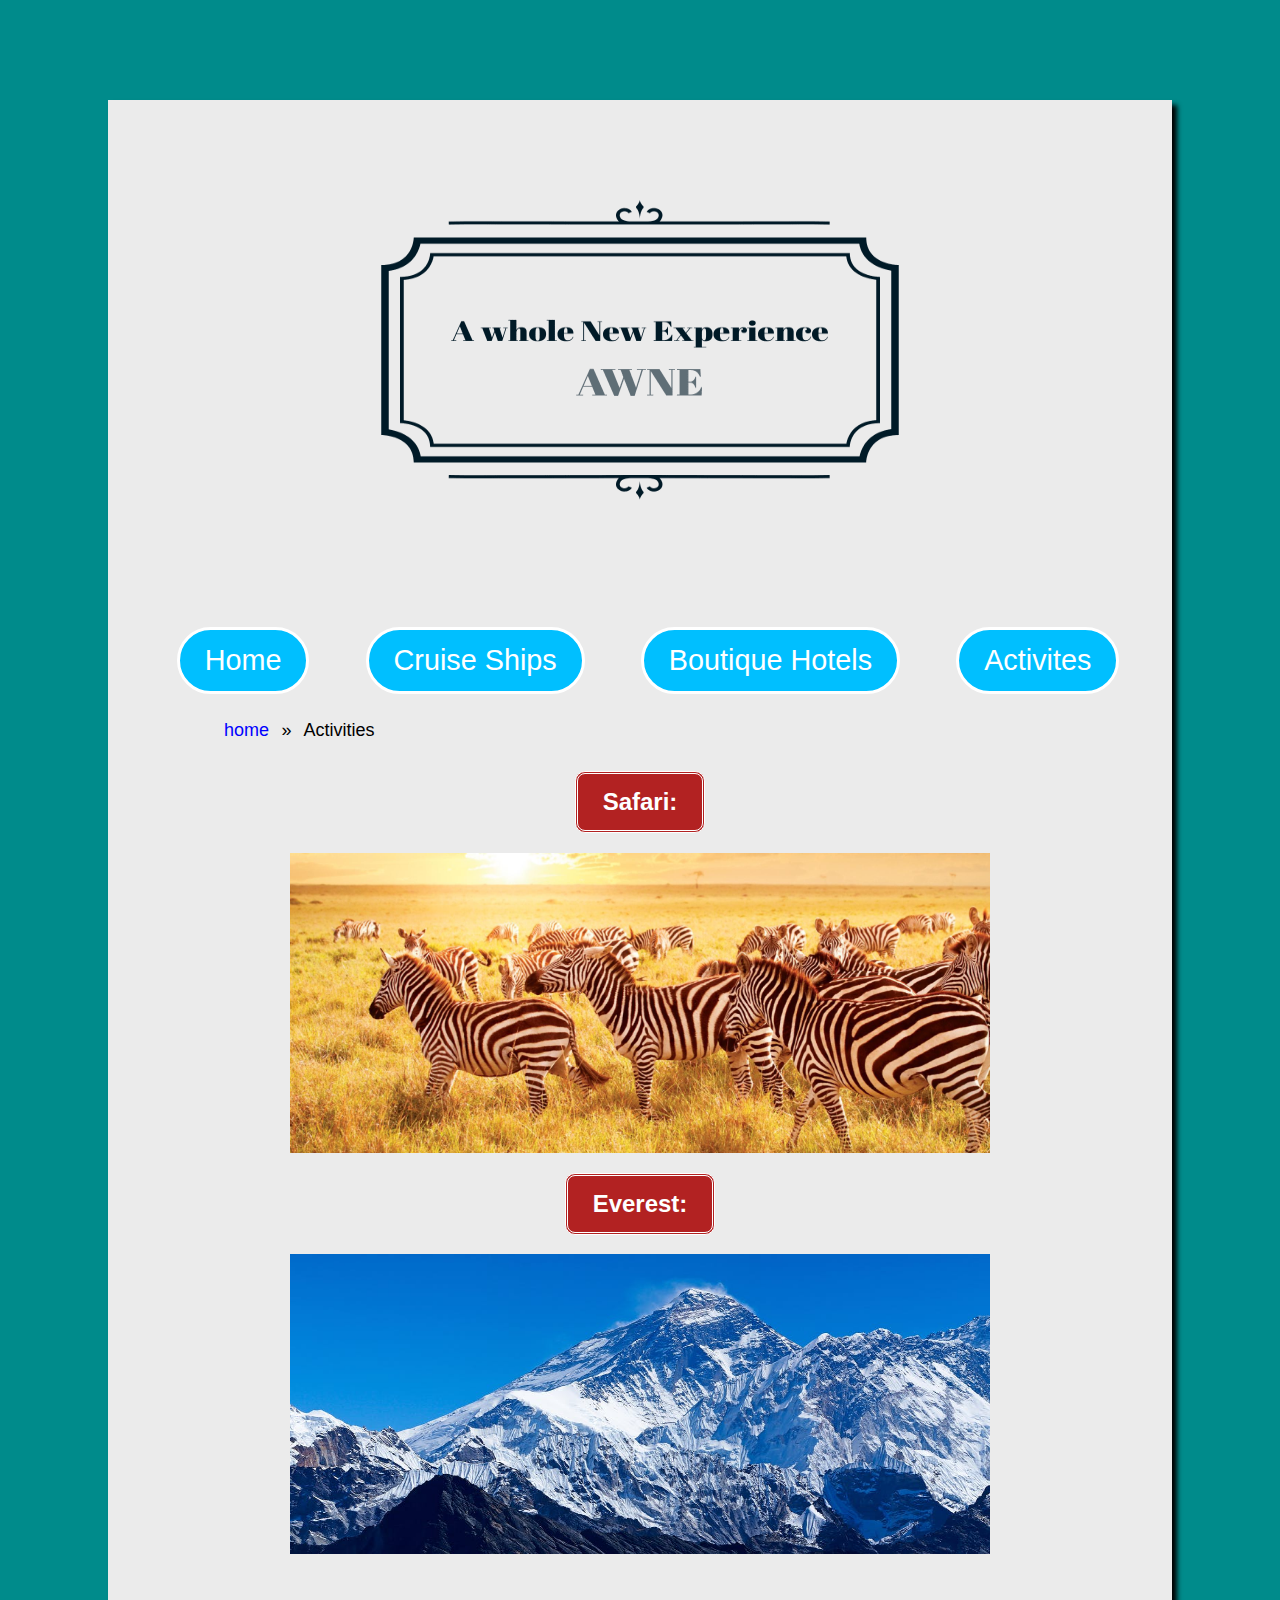
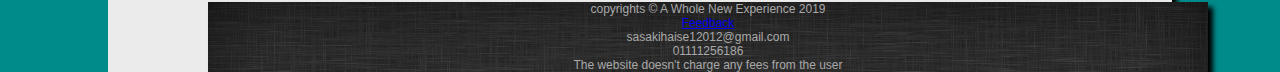
<file: Activities.html>
<!DOCTYPE HTML>
    <html>

<head> <title> Activities</title>
     <link rel = "stylesheet" href = "New experience.css" >
     <link rel ="icon" type="" href="favicon.png"> 
        </head>
        
 <body >
        <div id="wrapper"> 
    
   <div class="header">
  <img src="logo_transparent2.png" alt="logo" />
  <h1></h1>
</div>
     <div id="nav">
         <r>&nbsp </r>
     <a href="index.html"> Home</a>
          <r>&nbsp &nbsp &nbsp</r>
         <a href="cs.html"> Cruise Ships</a>
          <r>&nbsp &nbsp &nbsp</r>
         <a href="boutique hotels.html"> Boutique Hotels</a>
          <r>&nbsp &nbsp &nbsp</r>
         <a href="Activities.html"> Activites</a>
     </div>
      <ul class="bc"> 
           <li> <a href="index.html">home</a></li> 
           <li > Activities </li>
        </ul>
     
     <div class="nav2">
     <h2><a href ="safari.html" > Safari: </a></h2>
     <img src ="zibras.jpg" width = "700" height = "300">
     <h2> <a href="everest.html" >Everest: </a> </h2>
     <img src="MountEverestHeader.jpg" width ="700" height ="300">
     
            <br><br> 
            
         </div><br>
      <div id ="fr">
  <footer>
    <p>
      copyrights &copy A Whole New Experience 2019<br>
       <a href="Feedback.html">Feedback</a>
      <br> sasakihaise12012@gmail.com <br> 01111256186<br>The website doesn't charge any fees from the user
       </p>
       </footer> 
    </div>
            </div>
        </body>
          
</html>
</file>
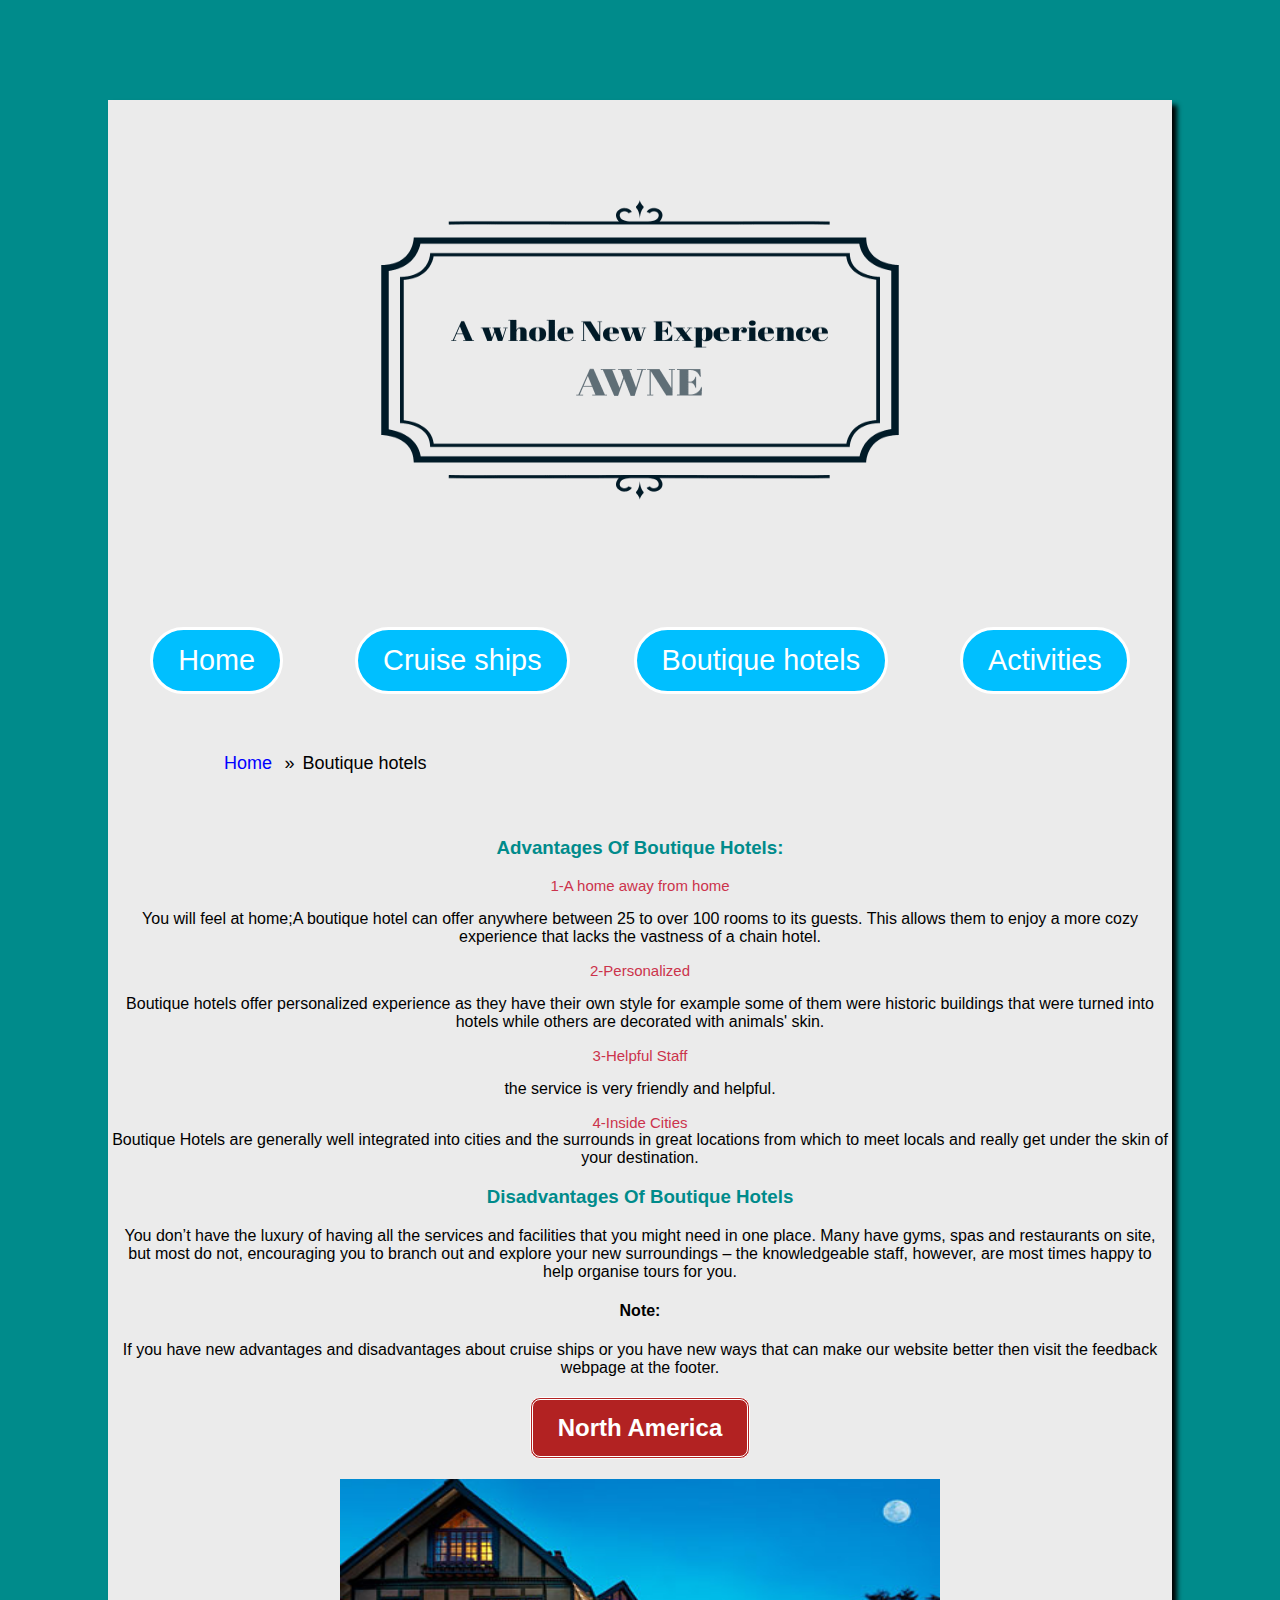
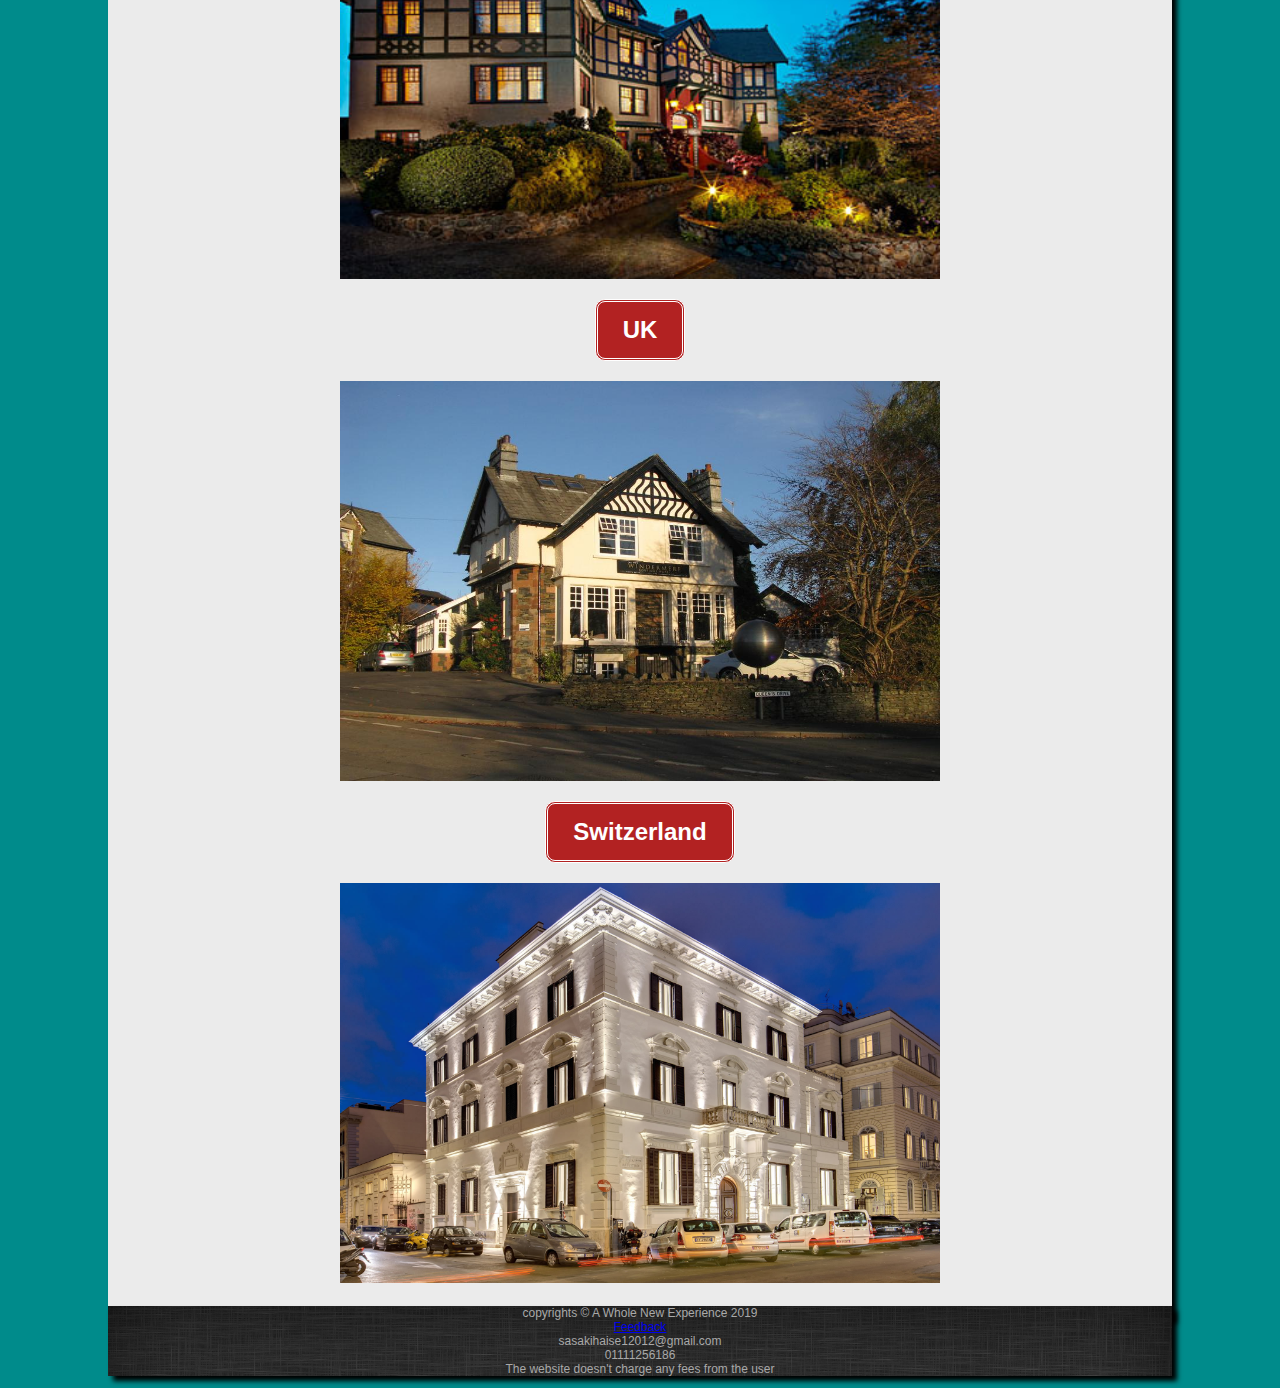
<file: boutique hotels.html>
<!DOCTYPE html> 
<html lang="en">  
<meta charset="UTF-8">
<head>  
    <link rel= "stylesheet" href = "New experience.css" > 
     <title>Boutique hotels</title>   
     <link rel ="icon" type="" href="favicon.png"> 
</head>
<body> 
    <div id ="wrapper"> 
<div class="header">
  <img src="logo_transparent2.png" alt="logo" />
  <h1></h1>
</div>
       <div id ="nav">
     <a href="index.html">Home</a> &nbsp;&nbsp;&nbsp;&nbsp;&nbsp;&nbsp;&nbsp;
      <a href="cs.html"> Cruise ships</a>&nbsp;&nbsp;&nbsp;&nbsp;&nbsp;&nbsp;&nbsp;
      <a href="Boutique hotels.html">Boutique hotels</a>&nbsp;&nbsp;&nbsp;&nbsp;&nbsp;&nbsp;&nbsp;&nbsp; 
      <a href="Activities.html">Activities</a><br><br>  
      </div>  
       <ul class="bc"> 
           <li><a href="index.html">Home</a></li> 
           <li>Boutique hotels </li>
        </ul><br>
    
       
       <div id="p"> 
        <h3>Advantages Of Boutique Hotels:</h3>
           <div class="everestQualities">1-A home away from home</div>
           <p>You will feel at home;A boutique hotel can offer anywhere between 25 to over 100 rooms to its guests. This allows them to enjoy a more cozy experience that lacks the vastness of a chain hotel.</p>
           
           <div class="everestQualities">2-Personalized</div>
           <p>Boutique hotels offer personalized experience as they have their own style for example some of them were historic buildings that were turned into hotels while others are decorated with animals' skin.</p>
           
           <div class="everestQualities">3-Helpful Staff</div>
           <p>the service is very friendly and helpful.</p>
           
           <div class="everestQualities">4-Inside Cities</div>
           Boutique Hotels are generally well integrated into cities and the surrounds in great locations from which to meet locals and really get under the skin of your destination.
           
           <h3>Disadvantages Of Boutique Hotels</h3>
           
           <p>You don’t have the luxury of having all the services and facilities that you might need in one place. Many have gyms, spas and restaurants on site, but most do not, encouraging you to branch out and explore your new surroundings – the knowledgeable staff, however, are most times happy to help organise tours for you.</p>
           
           <h4>Note:</h4>
           If you have new advantages and disadvantages about cruise ships or you have new ways that can make our website better then visit the feedback webpage at the footer.
           <br>
        </div>
        <div class="nav2">
    <h2> <a href="North%20America.html"> North America </a></h2> 
    
    <img src="boutique-hotels.jpg" alt="Boutique hotel" width="600" height="400">
     
    
    <h2><a href="UK.html"> UK</a></h2> 
    
    <img src="uk.jpg" alt="Boutique hotel" width="600" height="400">
    
    <h2> <a href="Switzerland.html"> Switzerland </a></h2>
    
    <img src="sL.jpg" alt="Boutique hotel" width="600" height="400">
    

    <br><br>
    </div>
         <br>
     </div> 
               <div id ="fr">
    <footer>
    <p>
      copyrights &copy A Whole New Experience 2019<br>
       <a href="Feedback.html">Feedback</a>
      <br> sasakihaise12012@gmail.com <br> 01111256186<br>The website doesn't charge any fees from the user
       </p>
       </footer> 
                   
    </div>
    </body>    
    
</html>
</file>
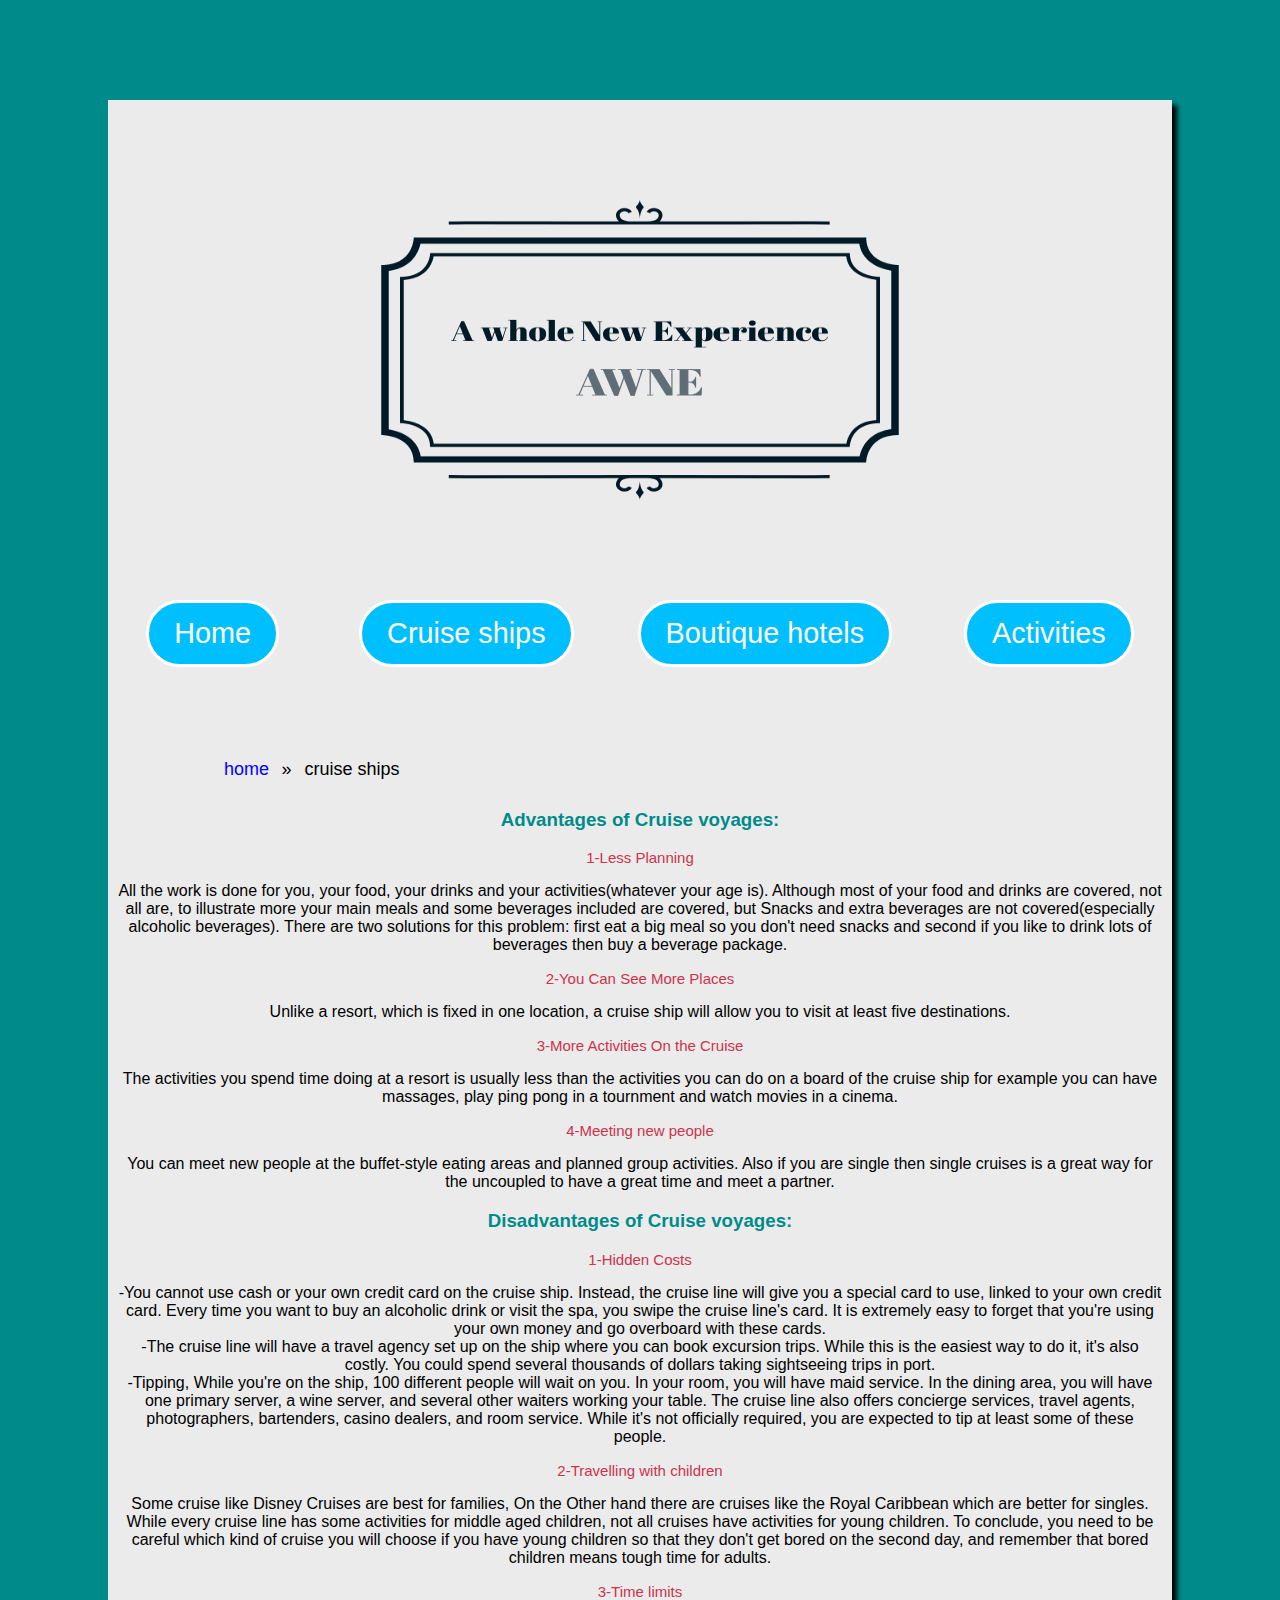
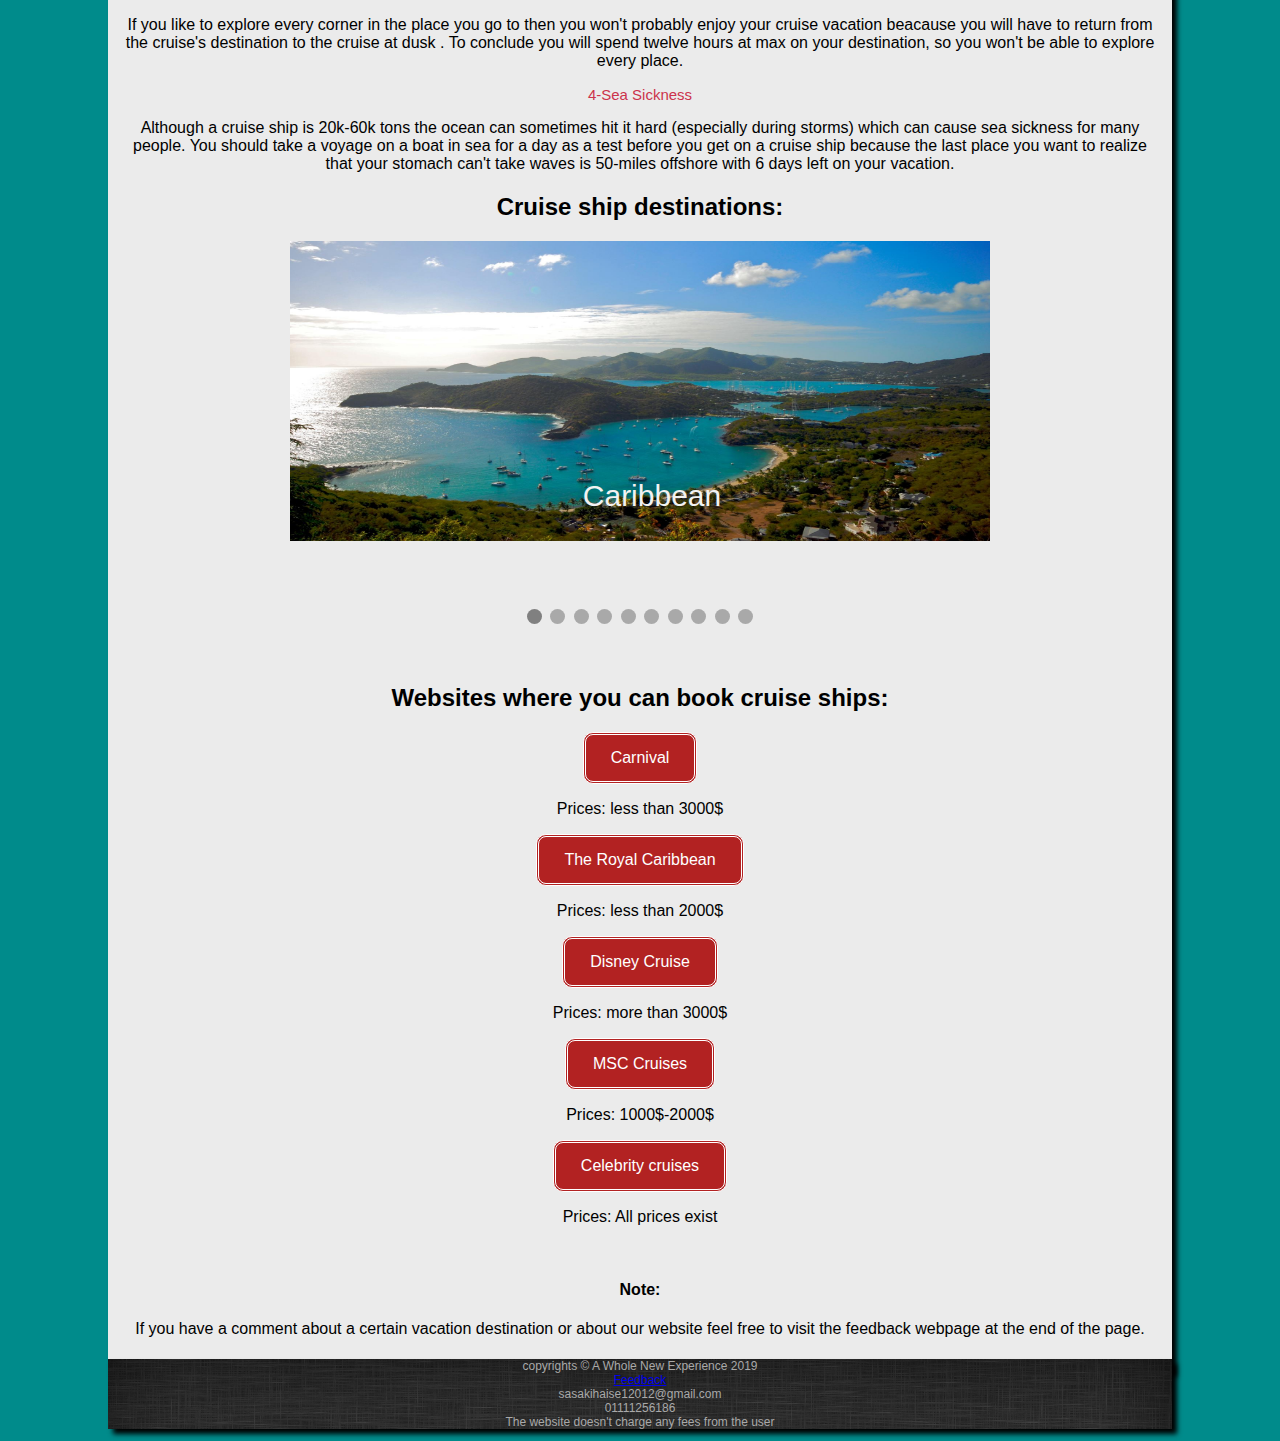
<file: cs.html>
<!DOCTYPE HTML>
    <html>

<head> <title> Cruise ships </title>
     <link rel = "stylesheet" href = "New experience.css" >
     <link rel ="icon" type="" href="favicon.png"> 
        </head>
        
 <body>
        <div id="wrapper">
   <div class="header">
  <img src="logo_transparent2.png" alt="logo" />

</div>
     <div id ="nav">
     <a href="index.html">Home</a> &nbsp&nbsp&nbsp&nbsp&nbsp&nbsp&nbsp&nbsp;
      <a href="cs.html"> Cruise ships</a>&nbsp&nbsp&nbsp&nbsp&nbsp&nbsp&nbsp;
      <a href="Boutique hotels.html">Boutique hotels</a>&nbsp&nbsp&nbsp&nbsp&nbsp&nbsp&nbsp&nbsp; 
      <a href="Activities.html">Activities</a><br><br><br>    
      </div>  
              <ul class="bc"> 
           <li> <a href="index.html">home</a></li> 
           <li > cruise ships </li>
        </ul>
    
        <p>  <h3>Advantages of Cruise voyages:</h3>
            
            <div class="everestQualities">1-Less Planning</div><p>All the work is done for you, your food, your drinks and your activities(whatever your age is). Although most of your food and drinks are covered, not all are, to illustrate more your main meals and some beverages included are covered, but Snacks and extra beverages are not covered(especially alcoholic beverages). There are two solutions for this problem: first eat a big meal so you don't need snacks and second if you like to drink lots of beverages then buy a beverage package.</p>
                <div class="everestQualities">2-You Can See More Places</div><p>Unlike a resort, which is fixed in one location, a cruise ship will allow you to visit at least five destinations.</p>
            <div class="everestQualities">3-More Activities On the Cruise</div><p>The activities you spend time doing at a resort is usually less than the activities you can do on a board of the cruise ship for example you can have massages, play ping pong in a tournment and watch movies in a cinema.</p>
                
                <div class="everestQualities">4-Meeting new people</div><p>You can meet new people at the buffet-style eating areas and planned group activities. Also if you are single then single cruises is a great way for the uncoupled to have a great time and meet a partner.</p>
            
            
     
                        
 <h3>Disadvantages of Cruise voyages:</h3>
          <div class="everestQualities"> 1-Hidden Costs</div> <p>
                -You cannot use cash or your own credit card on the cruise ship. Instead, the cruise line will give you a special card to use, linked to your own credit card. Every time you want to buy an alcoholic drink or visit the spa, you swipe the cruise line's card. It is extremely easy to forget that you're using your own money and go overboard with these cards.<br>
                -The cruise line will have a travel agency set up on the ship where you can book excursion trips. While this is the easiest way to do it, it's also costly. You could spend several thousands of dollars taking sightseeing trips in port. <br>
                -Tipping, While you're on the ship, 100 different people will wait on you. In your room, you will have maid service. In the dining area, you will have one primary server, a wine server, and several other waiters working your table. The cruise line also offers concierge services, travel agents, photographers, bartenders, casino dealers, and room service. While it's not officially required, you are expected to tip at least some of these people.</p>
            
                
                <div class="everestQualities">2-Travelling with children</div><p>Some cruise like Disney Cruises  are best for families, On the Other hand there are cruises like the Royal Caribbean which are better for singles. While every cruise line has some activities for middle aged children, not all cruises have activities for young children. To conclude, you need to be careful which kind of cruise you will choose if you have young children so that they don't get bored on the second day, and remember that bored children means tough time for adults. </p>
                
            <div class="everestQualities">3-Time limits</div><p>If you like to explore every corner in the place you go to then you won't probably enjoy your cruise vacation beacause you will have to return from the cruise's destination to the cruise at dusk . To conclude you will spend twelve hours at max on your destination, so you won't be able to explore every place. </p>
                
            <div class="everestQualities">4-Sea Sickness</div><p>Although a cruise ship is 20k-60k tons the ocean can sometimes hit it hard (especially during storms) which can cause sea sickness for many people. You should take a voyage on a boat in sea for a day as a test before you get on a cruise ship because the last place you want to realize that your stomach can't take waves is 50-miles offshore with 6 days left on your vacation. </p>
            
          
                <h2>Cruise ship destinations:</h2>
            
      <div class="slideshow-container">

<div class="mySlides fade">
  <img src="caribbean.jpg" width =700 height = 300>
  <div class="text">Caribbean</div>
</div>

<div class="mySlides fade">
  <img src="Bahamas.jpg" width =700 height = 300>
  <div class="text">Bahamas</div>
</div>

<div class="mySlides fade">
  <img src="Europe%20ruins.jpg" width =700 height = 300>
  <div class="text">Europe</div>
</div>

         <div class="mySlides fade">
  <img src="Cuba.jpg" width =700 height = 300>
  <div class="text">Cuba</div>
</div>

         <div class="mySlides fade">
  <img src="Mexico.jpg" width =700 height = 300>
  <div class="text">Mexico</div>
</div>

          <div class="mySlides fade">
  <img src="Alaska.jpg" width =700 height = 300>
  <div class="text">Alaska</div>
</div>
 
         
                   <div class="mySlides fade">
  <img src="Bermuda.jpg" width =700 height = 300>
  <div class="text">Bermuda</div>
                       
                      
</div>
                
         
 <div class ="mySlides fade">
                           <img src ="New%20England.jpg" width= 700 height = 300>
     <div class="text">New England</div></div>
          
          
          <div class = "mySlides fade>">
              <img src = "Panama%20Canals.jpg" width = 700 height = 300>
              <div class ="text"> Panama Canals </div></div>
          
          <div class= "mySlides fade" >
              <img src ="Transpacific.jpg" width =700 height = 300>
              <div class ="text" >Transpacific</div></div>
          


</div>
                
                <br>
<div style="text-align:center">
  <span class="dot" onclick="currentSlide(1)"></span> 
  <span class="dot" onclick="currentSlide(2)"></span> 
  <span class="dot" onclick="currentSlide(3)"></span> 
    <span class="dot" onclick="currentSlide(4)"></span> 
  <span class="dot" onclick="currentSlide(5)"></span> 
      <span class="dot" onclick="currentSlide(6)"></span> 
    <span class ="dot" onclick = "currentSlide(7)"></span>
    <span class="dot" onclick = "currentSlide(8)"></span>
    <span class="dot" onclick = "currentSlide(9)"></span>
    <span class="dot" onclick = "currentSlide(10)"></span>
</div>
            
            
            
<script>
var slideIndex = 0;
showSlides();

function showSlides() {
  var i;
  var slides = document.getElementsByClassName("mySlides");
  var dots = document.getElementsByClassName("dot");
  for (i = 0; i < slides.length; i++) {
    slides[i].style.display = "none";  
  }
  slideIndex++;
  if (slideIndex > slides.length) {slideIndex = 1}    
  for (i = 0; i < dots.length; i++) {
    dots[i].className = dots[i].className.replace(" active", "");
  }
  slides[slideIndex-1].style.display = "block";  
  dots[slideIndex-1].className += " active";
  setTimeout(showSlides, 4200); // Change image every 2 seconds
}
</script>
          
     
            <br>
            <br>
    
                
                <div class="nav2">
                <h2>Websites where you can book cruise ships:</h2>
                
                 <a href = "https://www.carnival.com/ ">Carnival</a> <p>Prices: less than 3000$</p>
                
                
                <a href="https://www.royalcaribbean.com/">The Royal Caribbean</a><br><p>Prices: less than 2000$</p>
                
                <a href ="https://disneycruise.disney.go.com/cruises-destinations/list/" > Disney Cruise</a> <p>Prices: more than 3000$</p>
                
                <a href ="https://www.msccruisesusa.com/en-us/Homepage.aspx">MSC Cruises</a><p>Prices: 1000$-2000$</p>

                
                <a href="https://www.celebritycruises.com/">Celebrity cruises</a><p>Prices: All prices exist  </p>
                
            
            
                <br>
                
            </div>
            <h4>Note:</h4>
            
            <p>  If you have a comment about a certain vacation destination or about our website feel free to visit the feedback webpage at the end of the page.</p><br>
                   
     </div> 
               <div id ="fr">
    <footer>
    <p>
      copyrights &copy A Whole New Experience 2019<br>
       <a href="Feedback.html">Feedback</a>
      <br> sasakihaise12012@gmail.com <br> 01111256186<br>The website doesn't charge any fees from the user
       </p>
       </footer> 
                   
    </div>
    </body>    
    
</html>
</file>
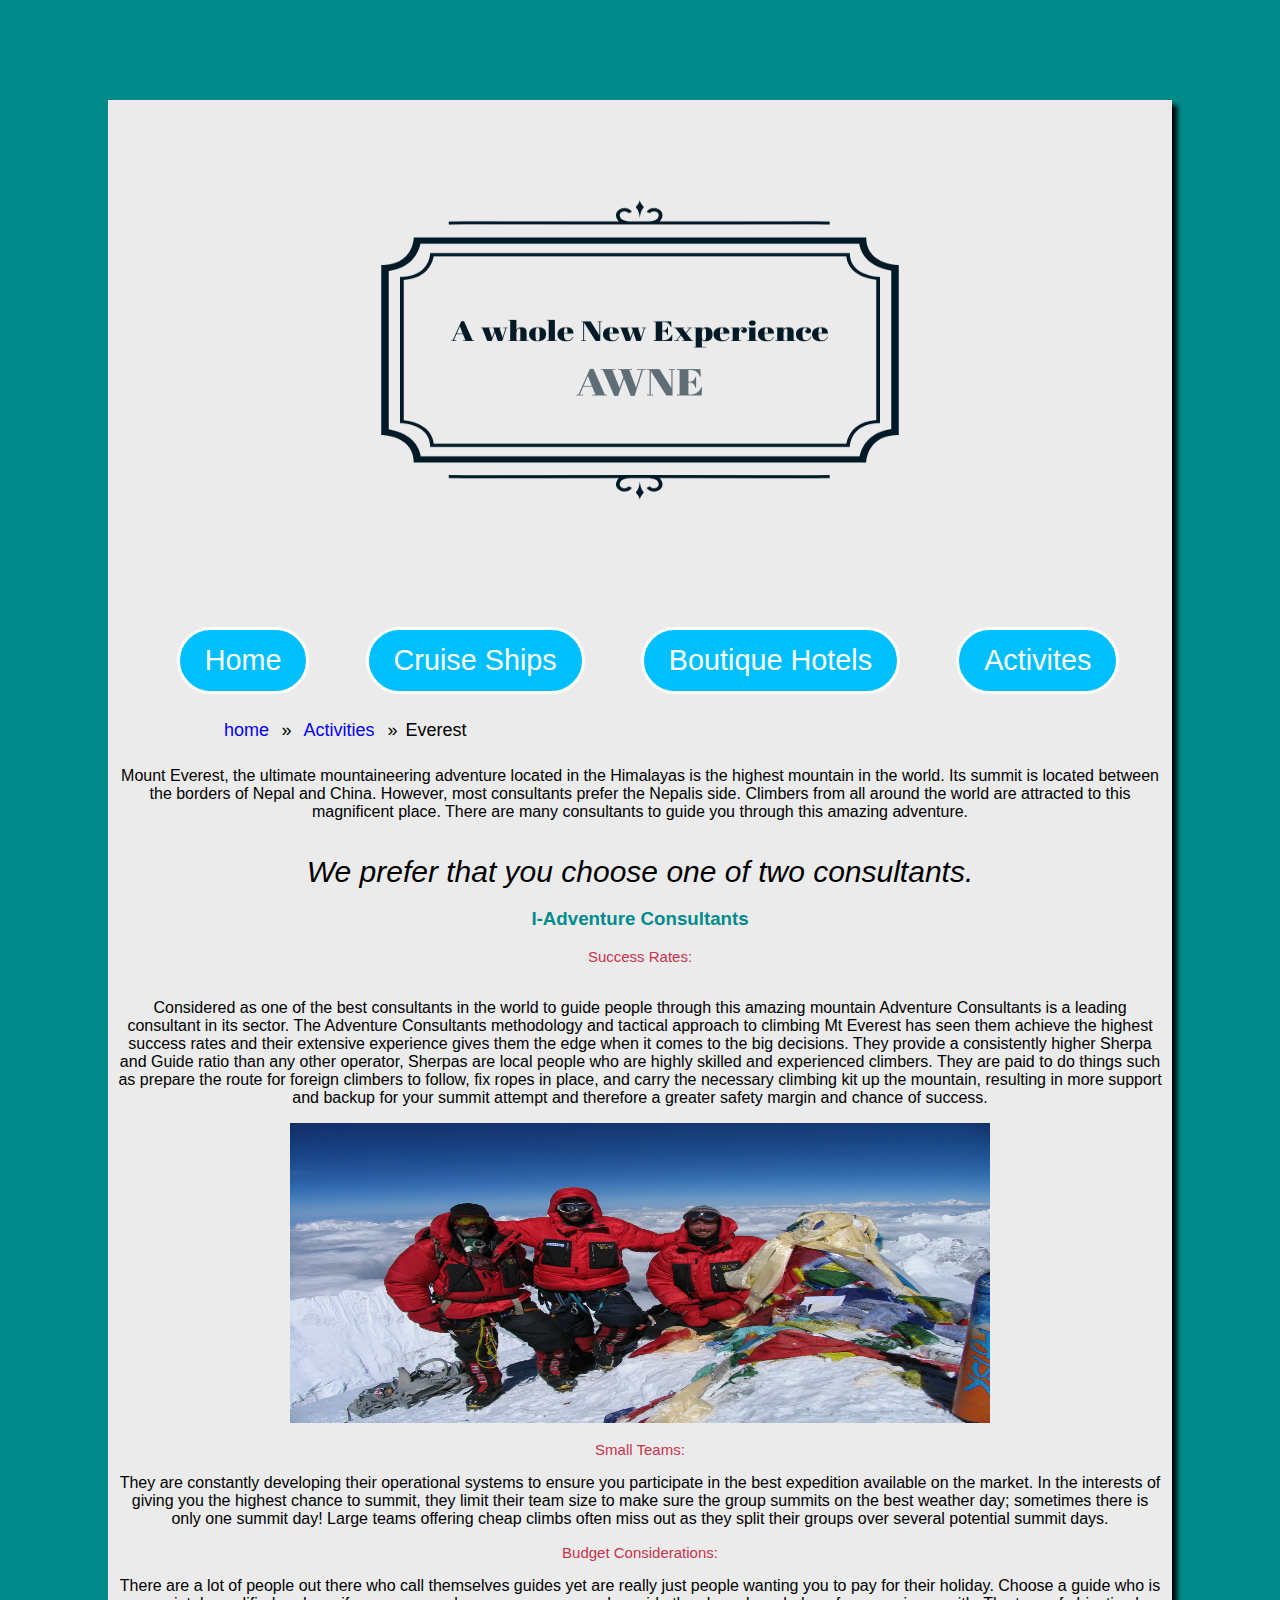
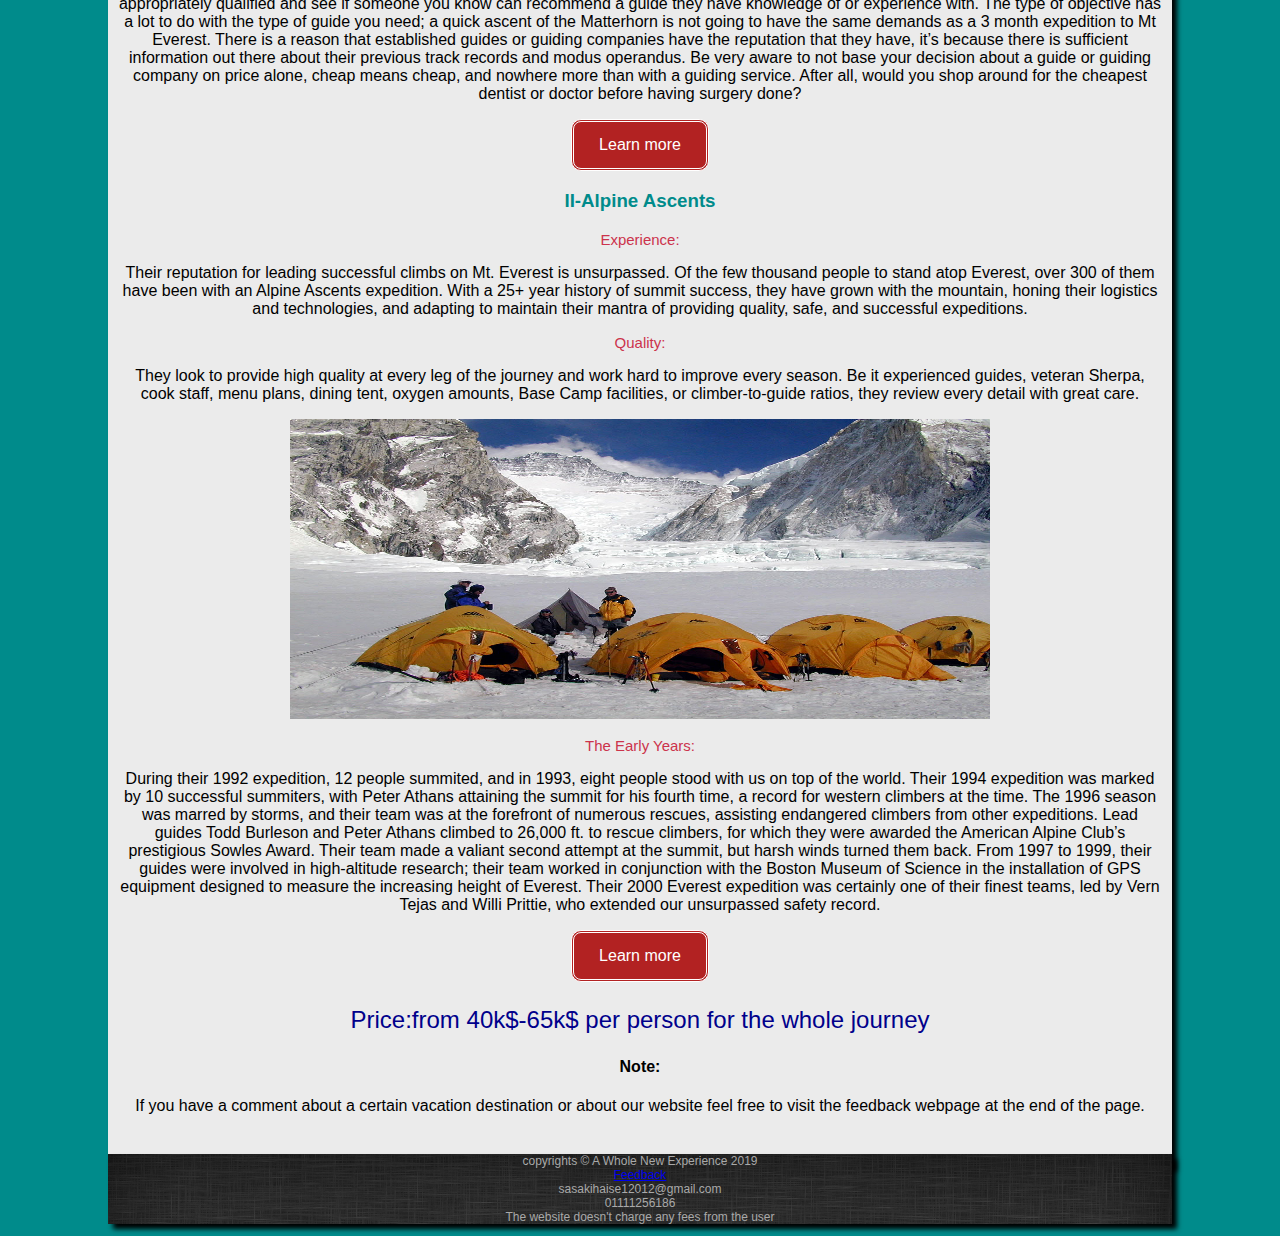
<file: everest.html>
<!DOCTYPE HTML>
    <html>

<head> <title> Everest</title>
     <link rel = "stylesheet" href = "New experience.css" >
     <link rel ="icon" type="" href="favicon.png"> 
        </head>
        
 <body >
        <div id="wrapper"> 
    
   <div class="header">
  <img src="logo_transparent2.png" alt="logo" />
  <h1></h1>
</div>
     <div id="nav">
         <r>&nbsp </r>
     <a href="index.html"> Home</a>
          <r>&nbsp &nbsp &nbsp</r>
         <a href="cs.html"> Cruise Ships</a>
          <r>&nbsp &nbsp &nbsp</r>
         <a href="boutique hotels.html"> Boutique Hotels</a>
          <r>&nbsp &nbsp &nbsp</r>
         <a href="Activities.html"> Activites</a>
     </div>
       <ul class="bc"> 
           <li> <a href="index.html">home</a></li> 
           <li > <a href ="Activities.html">Activities</a> </li>
          <li>Everest</li>
        </ul>
            <div> 
            
             <p>  Mount Everest, the ultimate mountaineering adventure located in the Himalayas is the highest mountain in the world. Its summit is located between the borders of Nepal and China. However, most consultants prefer the Nepalis side. Climbers from all around the world are attracted to this magnificent place. There are many consultants to guide you through this amazing adventure.</p> <br> </div>
            
            <div class="everestTITLE">We prefer that you choose one of two consultants.</div>
            <h3>
                I-Adventure Consultants</h3>
          
           <div class="everestQualities">
               Success Rates:

               </div>
            <br>
                <p>
                    Considered as one of the best consultants in the world to guide people through this amazing mountain Adventure Consultants is a leading consultant in its sector. The Adventure Consultants methodology and tactical approach to climbing Mt Everest has seen them achieve the highest success rates and their extensive experience gives them the edge when it comes to the big decisions. They provide a consistently higher Sherpa and Guide ratio than any other operator, Sherpas are local people who are highly skilled and experienced climbers. They are paid to do things such as prepare the route for foreign climbers to follow, fix ropes in place, and carry the necessary climbing kit up the mountain, resulting in more support and backup for your summit attempt and therefore a greater safety margin and chance of success.</p>
             <div class="everstIMAGE">     
            <img src="Summit-of-Everest.jpg" alt="Three men on the mountain" width="700" height="300"></div>
            
            <br>
            <div class="everestQualities">
               Small Teams:

               </div>
            <p>
            They are constantly developing their operational systems to ensure you participate in the best expedition available on the market. In the interests of giving you the highest chance to summit, they limit their team size to make sure the group summits on the best weather day; sometimes there is only one summit day! Large teams offering cheap climbs often miss out as they split their groups over several potential summit days.
            </p>
            
            <div class="everestQualities">
               Budget Considerations:
               </div>
            <p>
            There are a lot of people out there who call themselves guides yet are really just people wanting you to pay for their holiday. Choose a guide who is appropriately qualified and see if someone you know can recommend a guide they have knowledge of or experience with. The type of objective has a lot to do with the type of guide you need; a quick ascent of the Matterhorn is not going to have the same demands as a 3 month expedition to Mt Everest. There is a reason that established guides or guiding companies have the reputation that they have, it’s because there is sufficient information out there about their previous track records and modus operandus. Be very aware to not base your decision about a guide or guiding company on price alone, cheap means cheap, and nowhere more than with a guiding service. After all, would you shop around for the cheapest dentist or doctor before having surgery done?<br></p>
                <div class="nav2">  <a href="https://www.adventureconsultants.com/">Learn more</a></div>
            
            
            
            
            
            <h3>
                II-Alpine Ascents</h3>
          
            <div class="everestQualities">
              Experience:

               </div>
                <p>
           Their reputation for leading successful climbs on Mt. Everest is unsurpassed. Of the few thousand people to stand atop Everest, over 300 of them have been with an Alpine Ascents expedition. With a 25+ year history of summit success, they have grown with the mountain, honing their logistics and technologies, and adapting to maintain their mantra of providing quality, safe, and successful expeditions.
            </p>
            <div class="everestQualities">
               Quality:

               </div>
           <p>
               They look to provide high quality at every leg of the journey and work hard to improve every season. Be it experienced guides, veteran Sherpa, cook staff, menu plans, dining tent, oxygen amounts, Base Camp facilities, or climber-to-guide ratios, they review every detail with great care.</p>
                <div class="everstIMAGE">     
            <img src="28everestclimb.jpg" alt="A camp on the mountain" width="700" height="300"></div>
            
            <br>
            <div class="everestQualities">
             The Early Years:
               </div>
             <p>
           During their 1992 expedition, 12 people summited, and in 1993, eight people stood with us on top of the world. Their 1994 expedition was marked by 10 successful summiters, with Peter Athans attaining the summit for his fourth time, a record for western climbers at the time.

The 1996 season was marred by storms, and their team was at the forefront of numerous rescues, assisting endangered climbers from other expeditions. Lead guides Todd Burleson and Peter Athans climbed to 26,000 ft. to rescue climbers, for which they were awarded the American Alpine Club’s prestigious Sowles Award. Their team made a valiant second attempt at the summit, but harsh winds turned them back.

From 1997 to 1999, their guides were involved in high-altitude research; their team worked in conjunction with the Boston Museum of Science in the installation of GPS equipment designed to measure the increasing height of Everest. Their 2000 Everest expedition was certainly one of their finest teams, led by Vern Tejas and Willi Prittie, who extended our unsurpassed safety record.
                 <br></p>
 <div class="nav2">  <a href="https://www.alpineascents.com/">Learn more</a></div>
            
        <p class="price">Price:from 40k$-65k$ per person for the whole journey</p>
            
             <h4>Note:</h4>
            
             <p>  If you have a comment about a certain vacation destination or about our website feel free to visit the feedback webpage at the end of the page.</p>
            <br><br>
            </div>
            
            
            
            
            
            
            
            
            
            
            
            
            
            
            
            
            
            
            
            
            
            
            
            
            
            
            
     
      <div id ="fr">
  <footer>
    <p>
      copyrights &copy A Whole New Experience 2019<br>
       <a href="Feedback.html">Feedback</a>
      <br> sasakihaise12012@gmail.com <br> 01111256186<br>The website doesn't charge any fees from the user
       </p>
       </footer> 
    
            </div>
           
        </body>
          
</html>
</file>
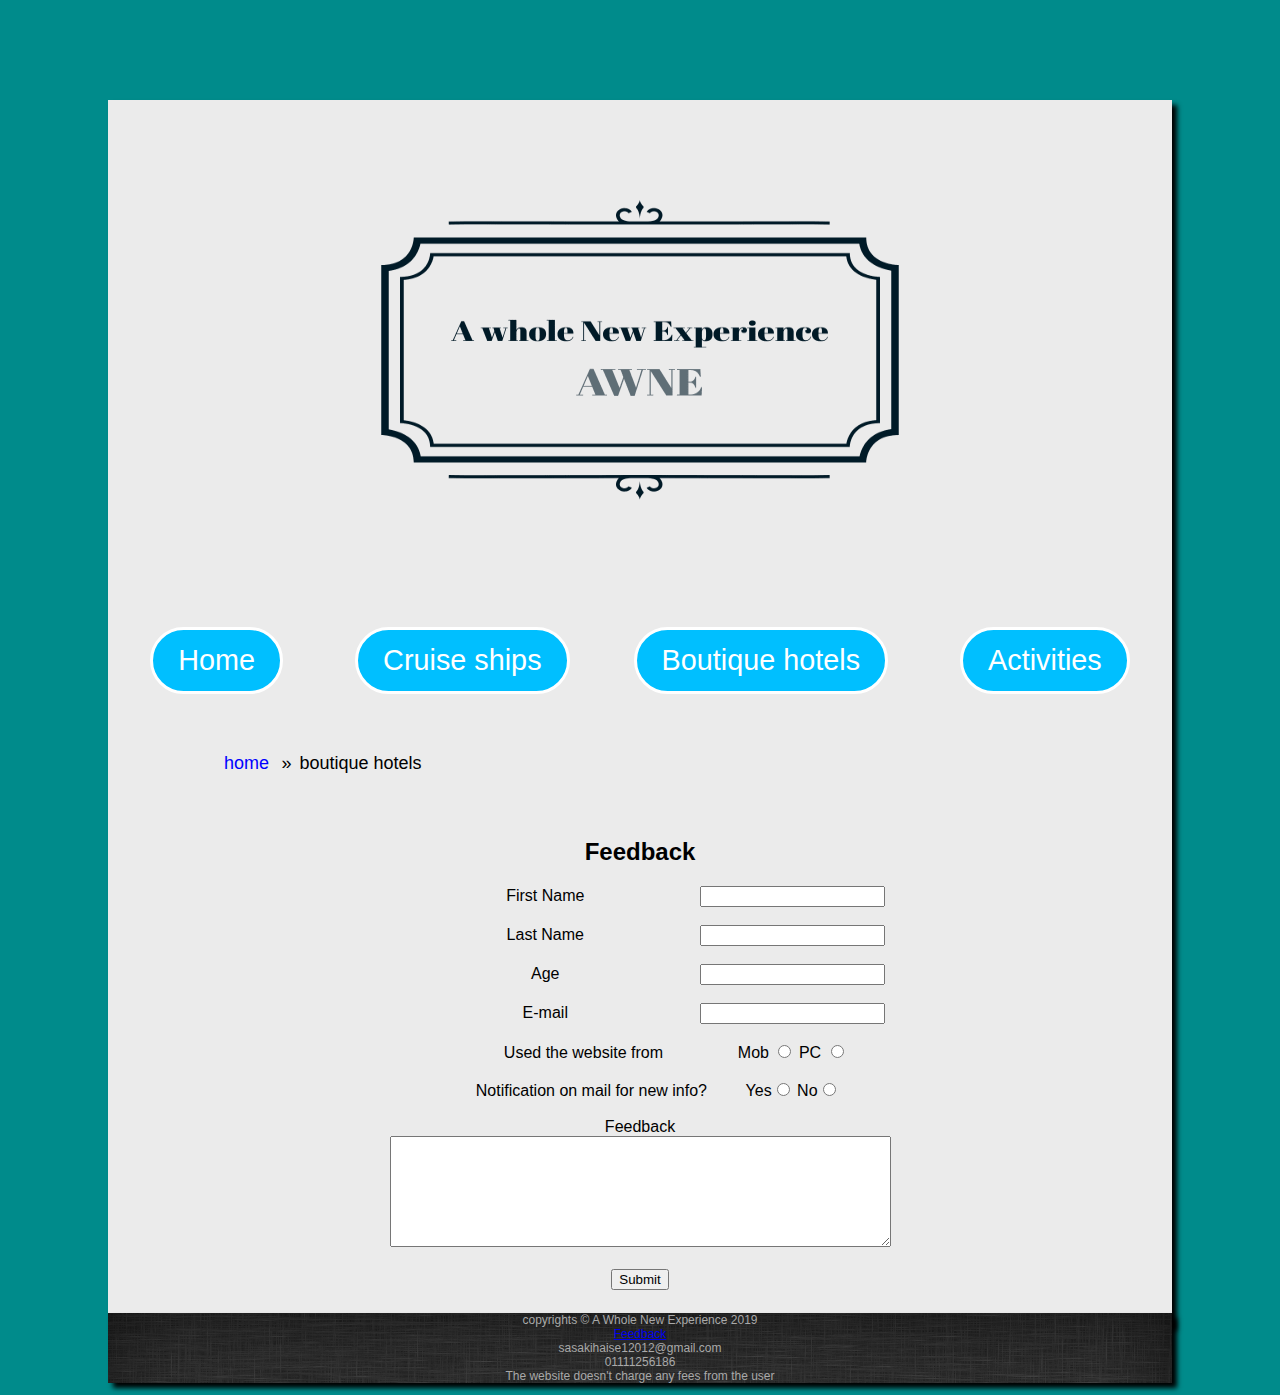
<file: Feedback.html>
<!DOCTYPE html>
<html>
<meta charset="UTF-8">
    
<head><title>Feedback</title>
<link rel= "stylesheet" href = "New experience.css" > 
     <link rel ="icon" type="" href="favicon.png"> 
</head>
    <body> <div id ="wrapper"> 
<div class="header">
  <img src="logo_transparent2.png" alt="logo" />
  <h1></h1>
</div>
       <div id ="nav">
     <a href="index.html">Home</a> &nbsp;&nbsp;&nbsp;&nbsp;&nbsp;&nbsp;&nbsp;
      <a href="cs.html"> Cruise ships</a>&nbsp;&nbsp;&nbsp;&nbsp;&nbsp;&nbsp;&nbsp;
      <a href="Boutique hotels.html">Boutique hotels</a>&nbsp;&nbsp;&nbsp;&nbsp;&nbsp;&nbsp;&nbsp;&nbsp; 
      <a href="Activities.html">Activities</a><br><br>  
      </div>  
       <ul class="bc"> 
           <li><a href="Home.html">home</a></li> 
           <li>boutique hotels </li>
        </ul><br>
        
        <h2>Feedback</h2>
        
        <form >
            <label class="label">First Name</label><!-- The name's purpose is that if a person has written information and you want more details or explanations then you will need to send him/her an email with his name written on it asking for an explanation -->
            <input type="text"><br><br>
            
            <label class="label">Last Name</label>
            <input type="text"><br><br>
            
       <label class="label" method="get">Age</label>
            <input type="number" name ="Age" ><br><br>
       <label class="label">E-mail</label> 
            <input type="text" name="email" ><br><br>
            
            <label class="label" >Used the website from</label>
                      Mob <input type="radio" name ="mpc" id = "m">
           
                PC <input type = "radio" name ="mpc" id ="computer"><br><br>
            
            <label class="label">Notification on mail for new info?</label>
            Yes<input type="radio" name ="yn" >
             
            No<input type="radio" name ="yn" > <br><br>
            
           
            <label class="label">Feedback</label><br>
            <textarea name ="add" cols="60" rows ="7"></textarea><br><br>
            
            
            <input type="submit" value="Submit">
            
        
            
            
        </form><br><br></div>
         <div id ="fr">
 <footer>
    <p>
      copyrights &copy A Whole New Experience 2019<br>
       <a href="Feedback.html">Feedback</a>
      <br> sasakihaise12012@gmail.com <br> 01111256186<br>The website doesn't charge any fees from the user
       </p>
       </footer> 
    
    </div>
    </body>    
    
</html>
</file>
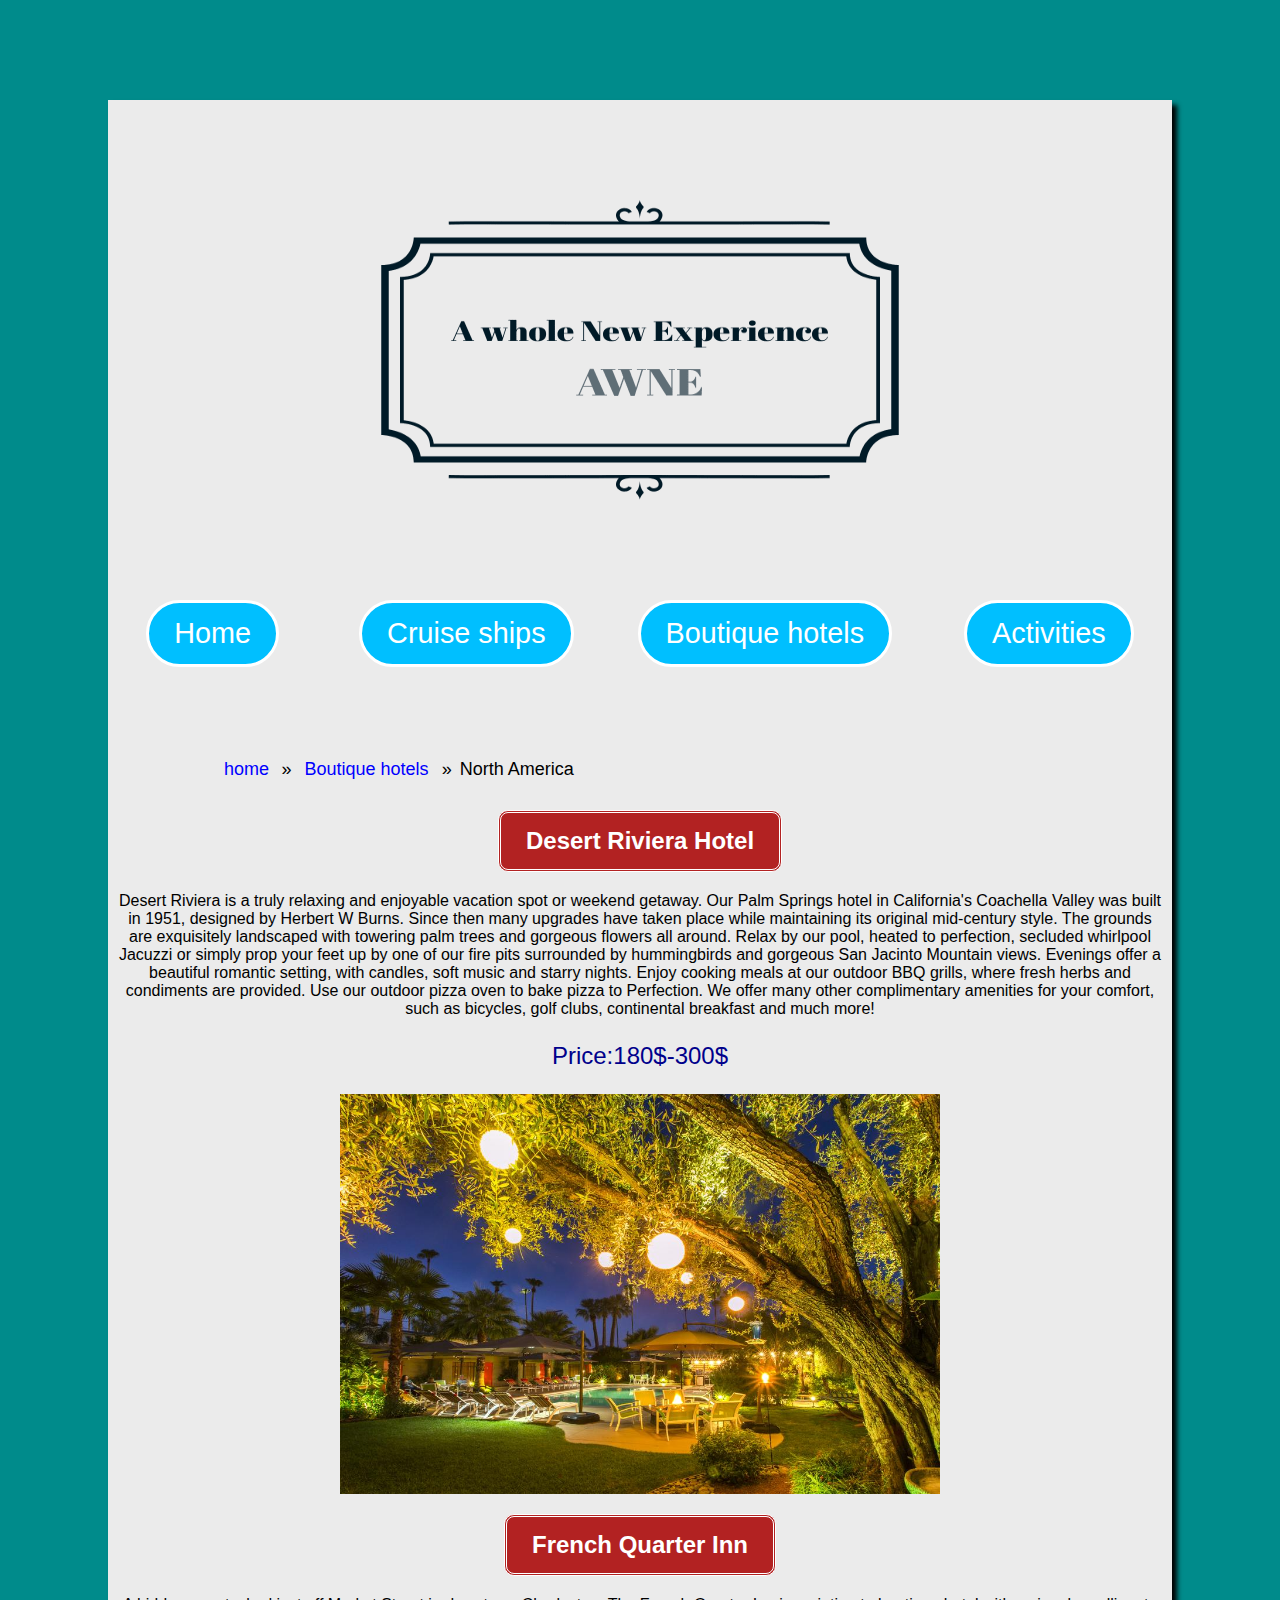
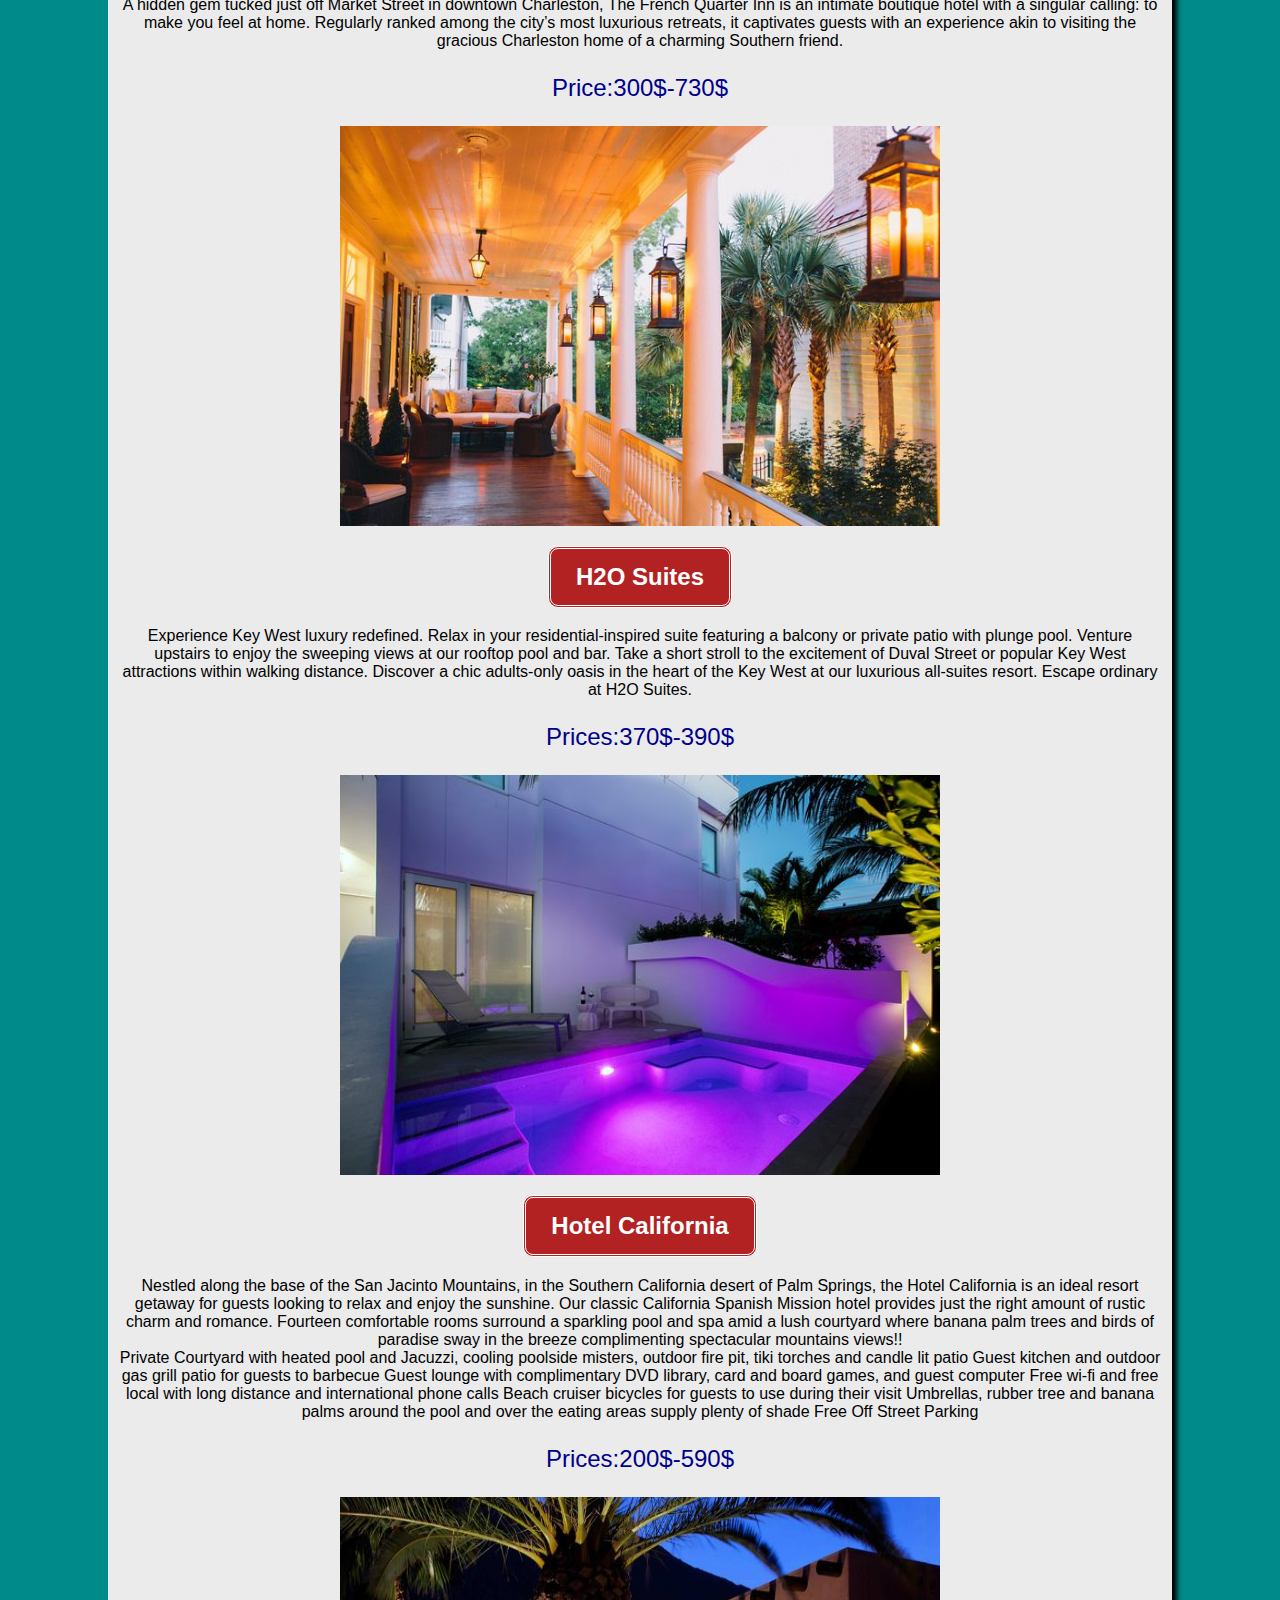
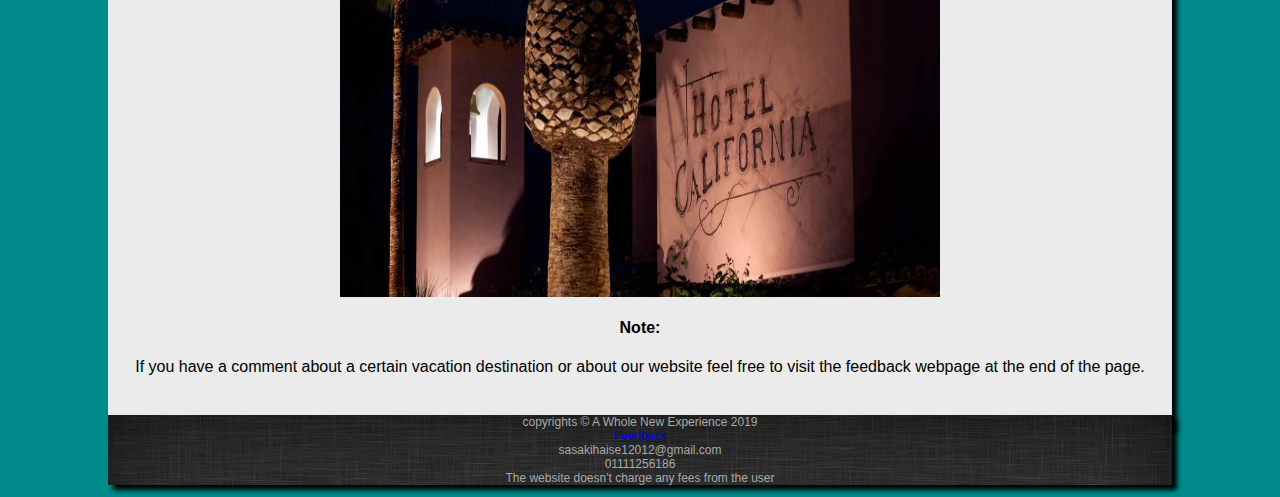
<file: North America.html>
<!DOCTYPE HTML>
    <html>

<head> <title> North America </title>
     <link rel = "stylesheet" href = "New experience.css" >
     <link rel ="icon" type="" href="favicon.png"> 
        </head>
        
 <body>
        <div id="wrapper">
   <div class="header">
  <img src="logo_transparent2.png" alt="logo" />

</div>
     <div id ="nav">
     <a href="index.html">Home</a> &nbsp&nbsp&nbsp&nbsp&nbsp&nbsp&nbsp&nbsp;
      <a href="cs.html"> Cruise ships</a>&nbsp&nbsp&nbsp&nbsp&nbsp&nbsp&nbsp;
      <a href="Boutique hotels.html">Boutique hotels</a>&nbsp&nbsp&nbsp&nbsp&nbsp&nbsp&nbsp&nbsp; 
      <a href="Activities.html">Activities</a><br><br><br>    
      </div>  
              <ul class="bc"> 
           <li> <a href="index.html">home</a></li> 
           <li > <a href="boutique%20hotels.html">Boutique hotels</a> </li>
                  <li>North America</li>
        </ul>
            <div class="nav2">
           <h2> <a href="http://desertrivierahotel.com/">Desert Riviera Hotel</a></h2>
            <p>Desert Riviera is a truly relaxing and enjoyable vacation spot or weekend getaway. Our Palm Springs hotel in California's Coachella Valley was built in 1951, designed by Herbert W Burns. Since then many upgrades have taken place while maintaining its original mid-century style. The grounds are exquisitely landscaped with towering palm trees and gorgeous flowers all around. Relax by our pool, heated to perfection, secluded whirlpool Jacuzzi or simply prop your feet up by one of our fire pits surrounded by hummingbirds and gorgeous San Jacinto Mountain views. Evenings offer a beautiful romantic setting, with candles, soft music and starry nights. Enjoy cooking meals at our outdoor BBQ grills, where fresh herbs and condiments are provided. Use our outdoor pizza oven to bake pizza to Perfection. We offer many other complimentary amenities for your comfort, such as bicycles, golf clubs, continental breakfast and much more!</p>
            
            <p class="price">Price:180$-300$</p>
            
            <img src="Desert%20rev%20hotel.jpg" width="600" height="400">
            
                <h2> <a href="https://fqicharleston.com/?utm_source=tripadvisor&utm_medium=listing&utm_campaign=link">French Quarter Inn</a></h2>
                
            <p>A hidden gem tucked just off Market Street in downtown Charleston, The French Quarter Inn is an intimate boutique hotel with a singular calling: to make you feel at home. Regularly ranked among the city’s most luxurious retreats, it captivates guests with an experience akin to visiting the gracious Charleston home of a charming Southern friend.</p>
            
           
            
            
           <p class="price">Price:300$-730$</p>
            
            <img src="Charleston%20hotel.jpg" width =600 height= 400>
                
                
                <h2><a href="https://www.h2osuites.com/?utm_source=TripAdvisor&utm_campaign=Website&utm_medium=Referral&utm_content=business-listing" >H2O Suites</a></h2>
                
                <p>Experience Key West luxury redefined. Relax in your residential-inspired suite featuring a balcony or private patio with plunge pool. Venture upstairs to enjoy the sweeping views at our rooftop pool and bar. Take a short stroll to the excitement of Duval Street or popular Key West attractions within walking distance. Discover a chic adults-only oasis in the heart of the Key West at our luxurious all-suites resort.
                Escape ordinary at H2O Suites.</p>
                
                <p class="price">Prices:370$-390$</p>
                
                <img src="H2O%20Suites.jpg" width = 600 height = 400>
                
                <h2><a href="https://palmspringshotelcalifornia.com/">Hotel California</a></h2>
                
                 <p>Nestled along the base of the San Jacinto Mountains, in the Southern California desert of Palm Springs, the Hotel California is an ideal resort getaway for guests looking to relax and enjoy the sunshine. Our classic California Spanish Mission hotel provides just the right amount of rustic charm and romance. Fourteen comfortable rooms surround a sparkling pool and spa amid a lush courtyard where banana palm trees and birds of paradise sway in the breeze complimenting spectacular mountains views!!<br> Private Courtyard with heated pool and Jacuzzi, cooling poolside misters, outdoor fire pit, tiki torches and candle lit patio
Guest kitchen and outdoor gas grill patio for guests to barbecue
Guest lounge with complimentary DVD library, card and board games, and guest computer
Free wi-fi and free local with long distance and international phone calls
Beach cruiser bicycles for guests to use during their visit
Umbrellas, rubber tree and banana palms around the pool and over the eating areas supply plenty of shade
Free Off Street Parking</p>
                
                <p class="price">Prices:200$-590$</p>
                
                <img src ="Hotel%20California.jpg" width = 600 height = 400>
            <h4>Note:</h4>
            
            <p>  If you have a comment about a certain vacation destination or about our website feel free to visit the feedback webpage at the end of the page.</p>
            </div>
            
           <br><br>
     </div>
                           <div id ="fr">
    <footer>
    <p>
      copyrights &copy A Whole New Experience 2019<br>
       <a href="Feedback.html">Feedback</a>
      <br> sasakihaise12012@gmail.com <br> 01111256186<br>The website doesn't charge any fees from the user
       </p>
       </footer> 
                   
    </div>
    </body>    
    
</html>
</file>
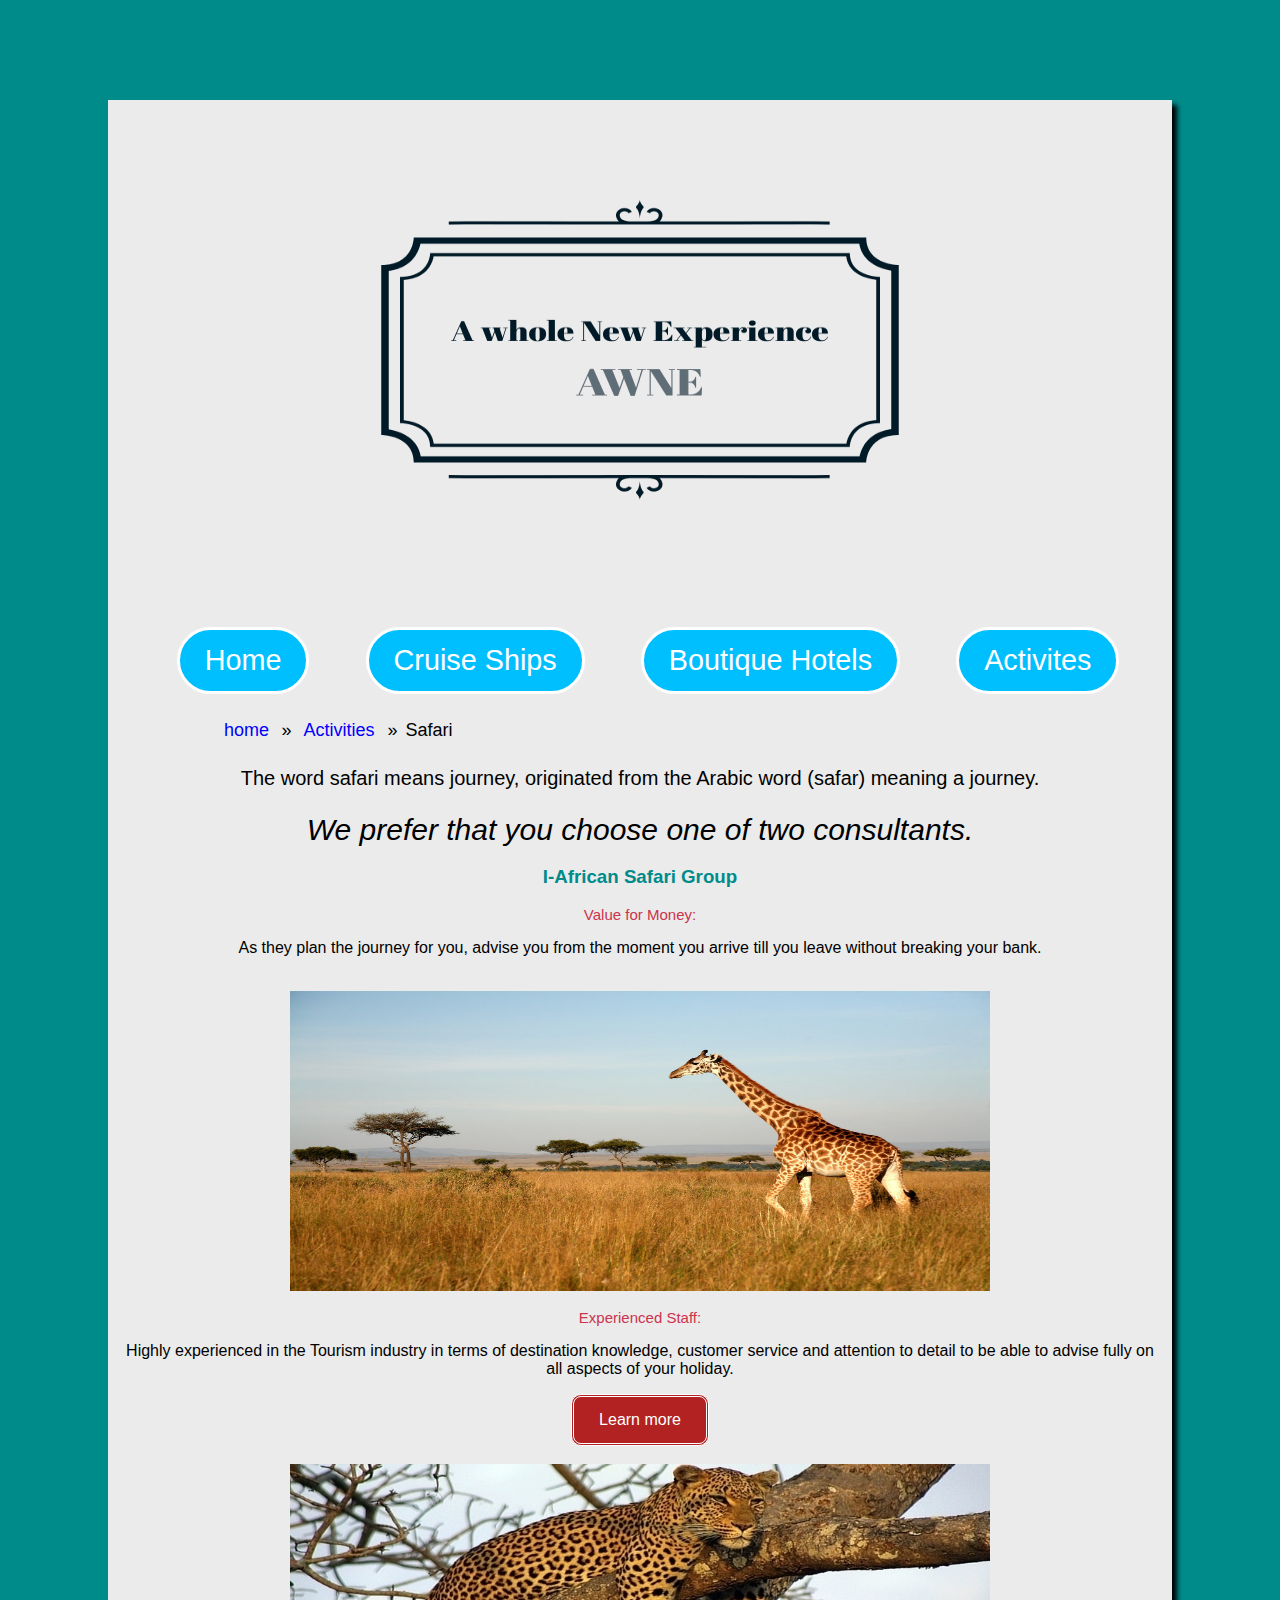
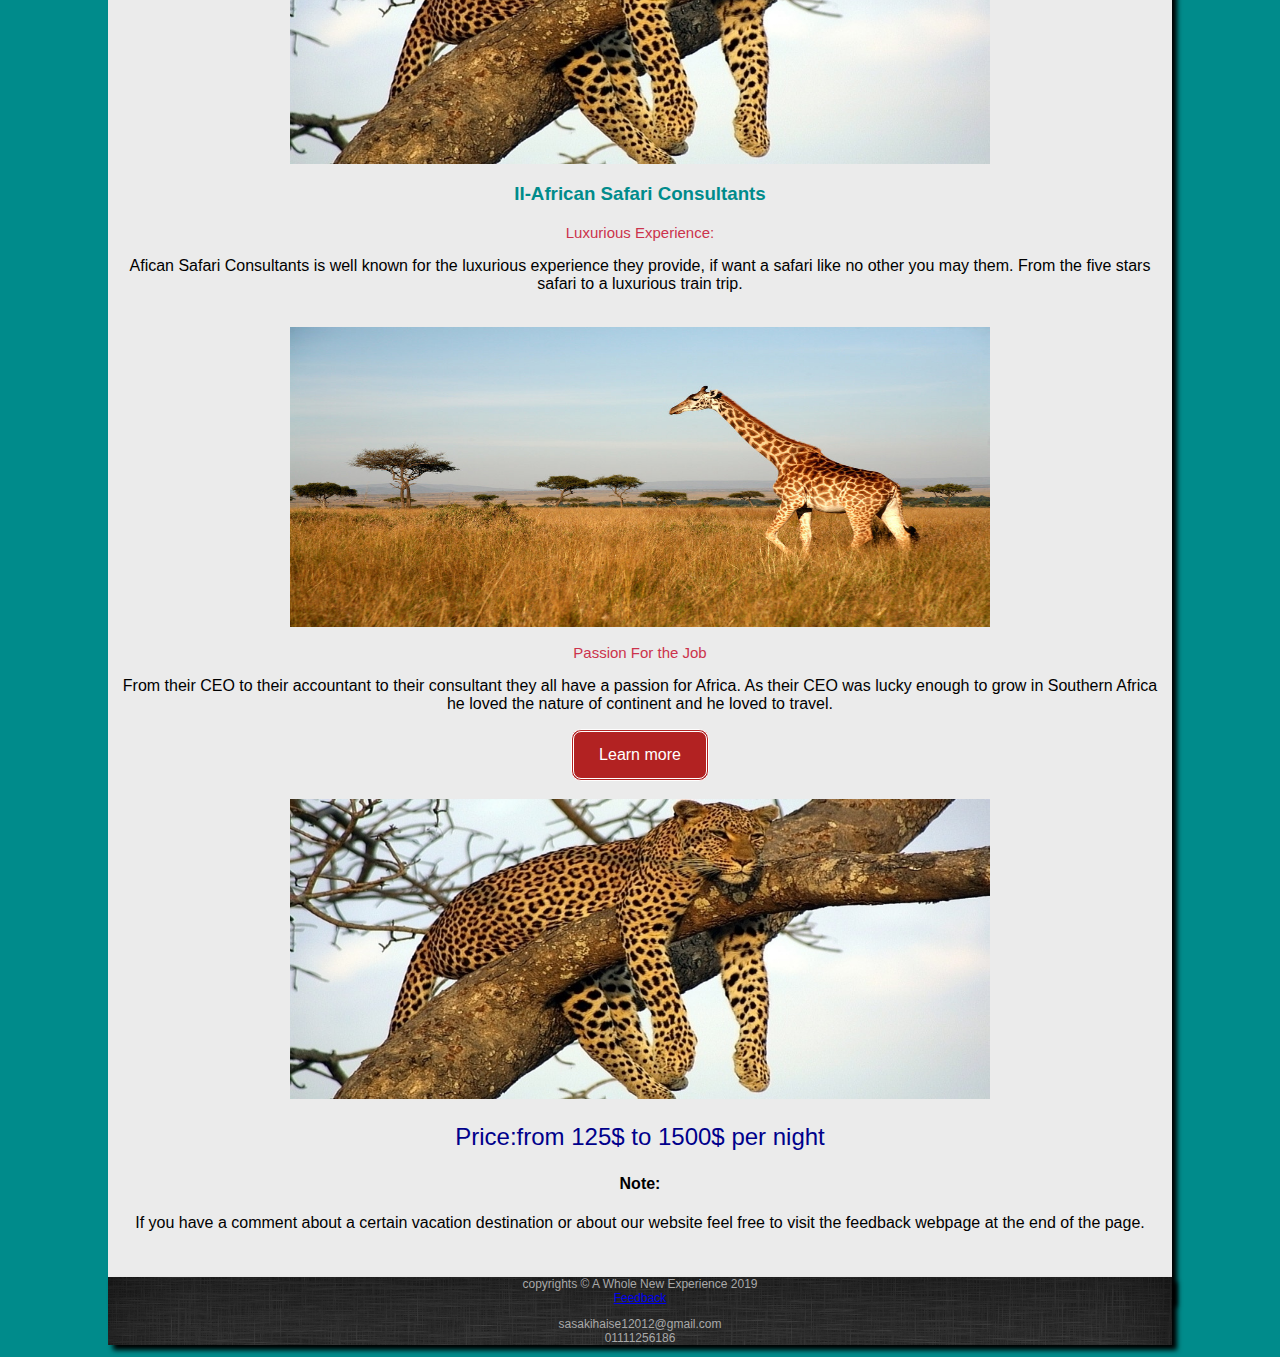
<file: safari.html>
<!DOCTYPE HTML>
    <html>

<head> <title> Safari</title>
     <link rel = "stylesheet" href = "New experience.css" >
     <link rel ="icon" type="" href="favicon.png"> 
        </head>
        
 <body >
        <div id="wrapper"> 
    
   <div class="header">
  <img src="logo_transparent2.png" alt="logo" />
  <h1></h1>
</div>
     <div id="nav">
         <r>&nbsp </r>
     <a href="index.html"> Home</a>
          <r>&nbsp &nbsp &nbsp</r>
         <a href="cs.html"> Cruise Ships</a>
          <r>&nbsp &nbsp &nbsp</r>
         <a href="boutique hotels.html"> Boutique Hotels</a>
          <r>&nbsp &nbsp &nbsp</r>
         <a href="Activities.html"> Activites</a>
     </div>
      <ul class="bc"> 
           <li> <a href="index.html">home</a></li> 
           <li > <a href ="Activities.html">Activities</a> </li>
          <li>Safari</li>
        </ul>
            
            <div class="everest"> 
            
               The word safari means journey, originated from the Arabic word (safar) meaning a journey. <br><br> </div>
            
           <div class="everestTITLE">We prefer that you choose one of two consultants.</div>
            <h3>
                I-African Safari Group<br></h3>
            <div class="everestQualities">
            Value for Money:<br>

               </div>
                <p>
            As they plan the journey for you, advise you from the moment you arrive till you leave without breaking your bank.
                    <br><br></p>
             <div class="everstIMAGE">     
            <img src="rsz_africa_giraffe_ss_13050973.jpg" width="700" height="300">
            </div><br>
            
            
            
            
            
            
        
            <div class="everestQualities">
            Experienced Staff:<br>

               </div>
            <p>
           Highly experienced in the Tourism industry in terms of destination knowledge, customer service and attention to detail to be able to advise fully on all aspects of your holiday.
                <br></p>
                   <div class="nav2">  <a href="https://www.africansafarigroup.com/">Learn more</a></div> 
             <div class="everstIMAGE">     <br>
            <img src="rsz_africa_leopard.jpg" alt="Boutique hotel" width="700" height="300"></div>
          
            
            
            
            
            
            
            
            
            
             <h3>
                II-African Safari Consultants<br></h3>
            <div class="everestQualities">
            Luxurious Experience:

               </div>
                <p>
           Afican Safari Consultants is well known for the luxurious experience they provide, if want a safari like no other you may them. From the five stars safari to a luxurious train trip.
                    <br><br></p>
             <div class="everstIMAGE">     
            <img src="rsz_africa_giraffe_ss_13050973.jpg" alt="A Zebra in the wild" width="700" height="300"></div>
            
            
            
            
            
            
            
        
            <div class="everestQualities"><br>
            Passion For the Job

               </div>
               <p>
        From their CEO to their accountant to their consultant they all have a passion for Africa. As their CEO was lucky enough to grow in Southern Africa he loved the nature of continent and he loved to travel.
                   <br></p>
                   <div class="nav2">  <a href="https://www.africansafaris.com">Learn more</a></div> 
             <div class="everstIMAGE"> <br>    
            <img src="rsz_africa_leopard.jpg" alt="A tiger on hanging on a tree" width="700" height="300"></div>
            
            <p class="price">Price:from 125$ to 1500$ per night</p>
            
            
        <h4>Note:</h4>
            
             <p>  If you have a comment about a certain vacation destination or about our website feel free to visit the feedback webpage at the end of the page.</p>
            <br><br><br>
            </div>
            
            
            
            
            
            
            
            
            
            
            
            
            
            
            
            
            
            
            
            
            
            
            
            
            
            
            
            
            
                  
         <div id ="fr">
   <footer>
    
      copyrights &copy A Whole New Experience 2019<br>
       <a href="Feedback.html">Feedback</a>
       <p> sasakihaise12012@gmail.com <br> 01111256186</p>
       
       </footer> 
        </div>
            
   
        </body>
          
</html>
</file>
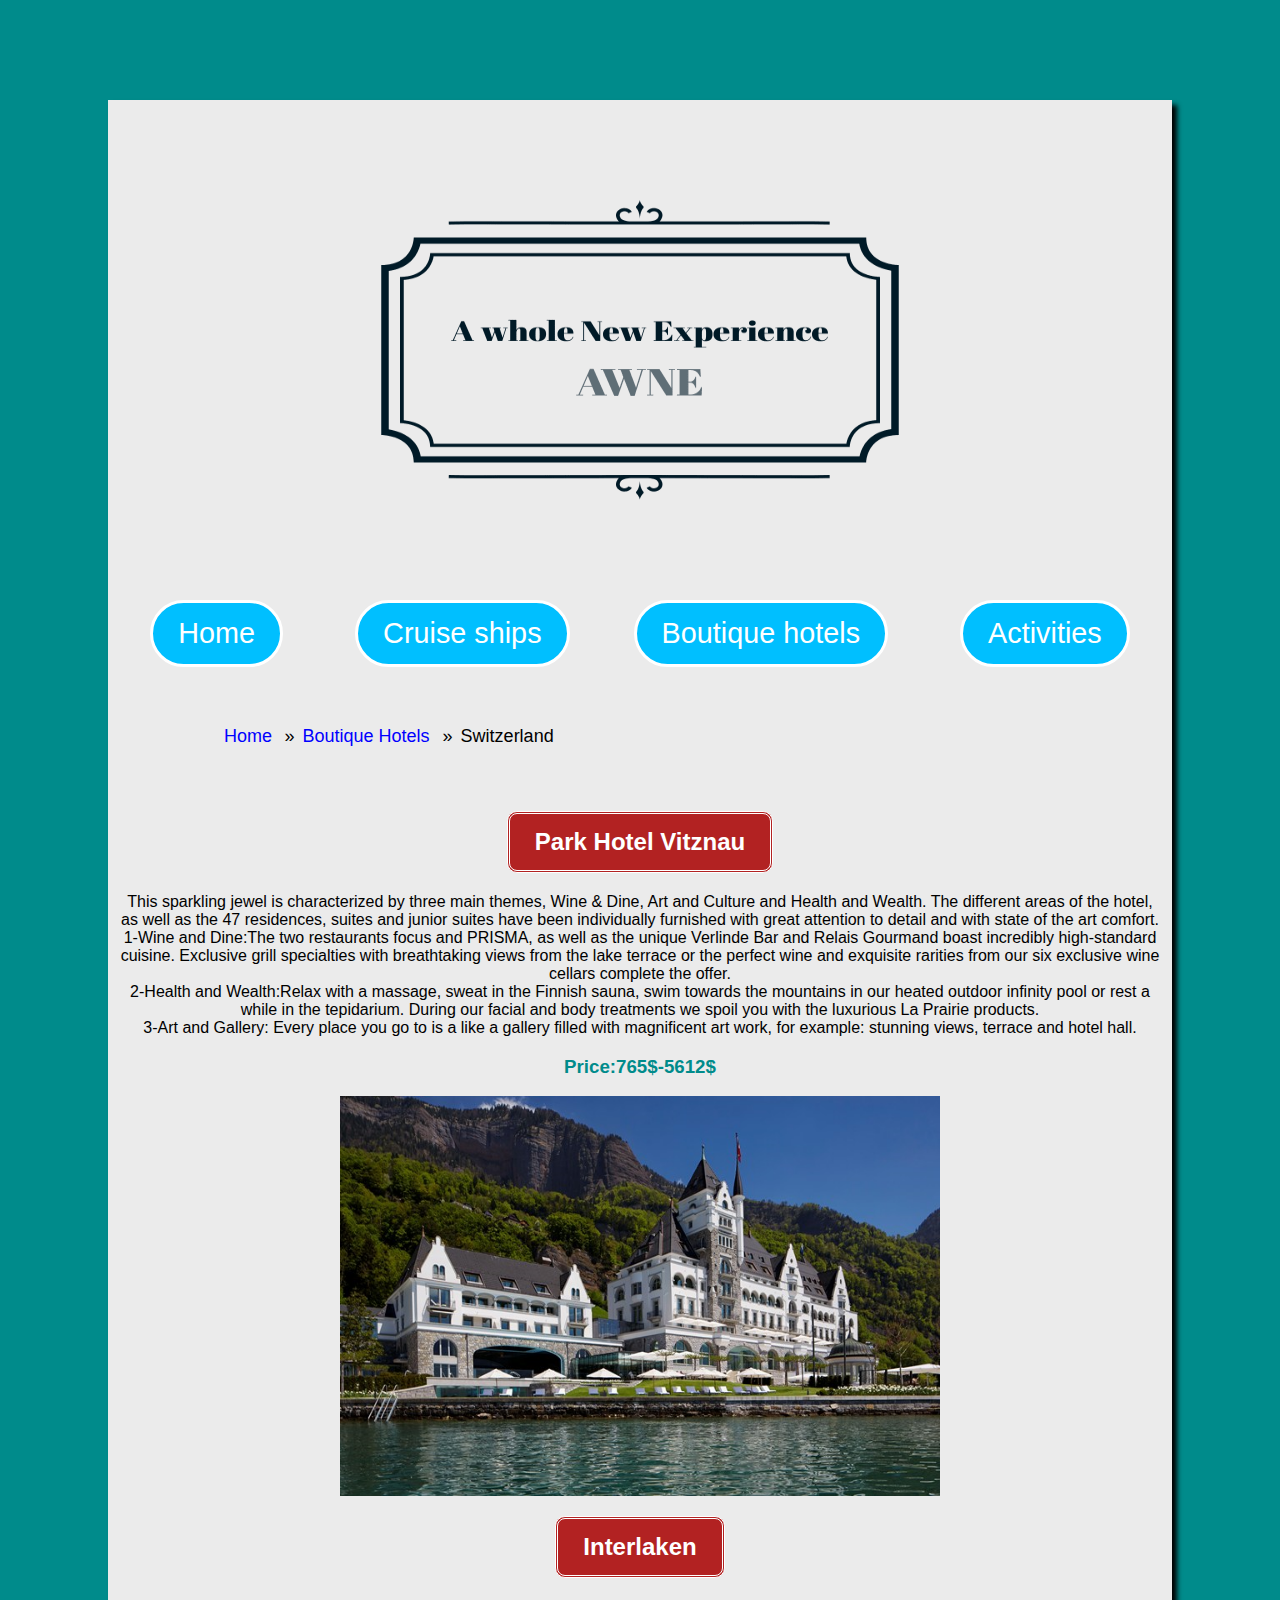
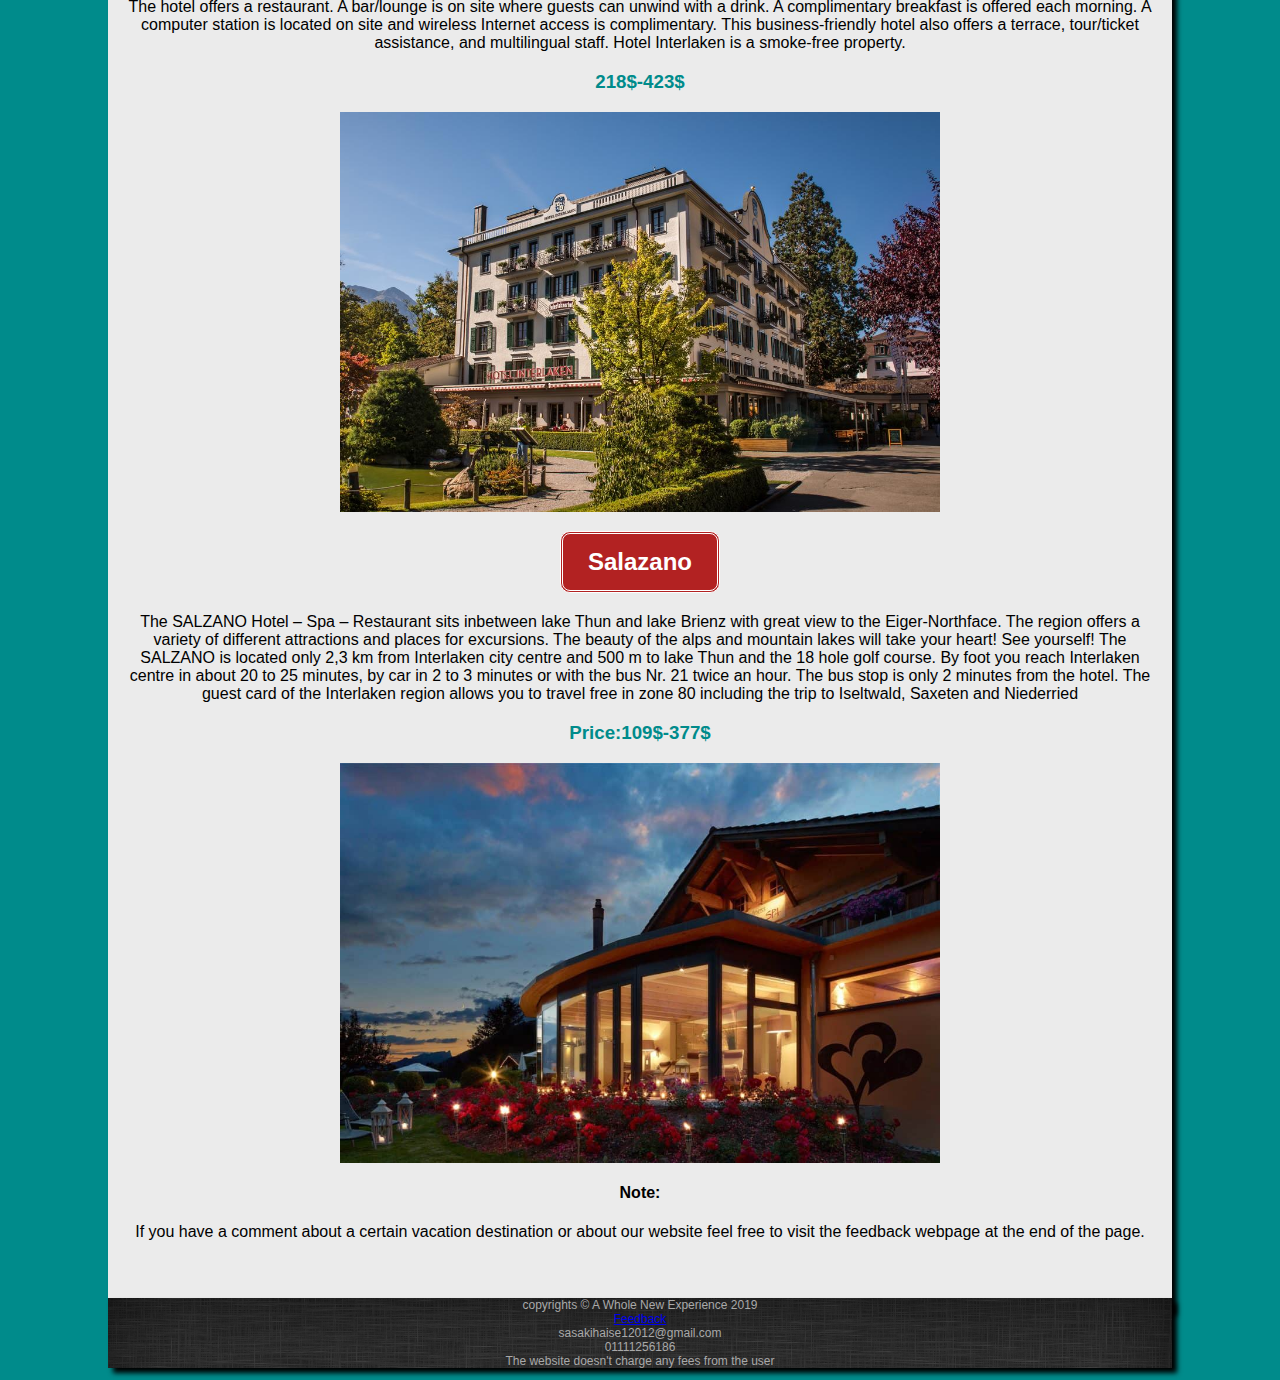
<file: Switzerland.html>
<!DOCTYPE html> 
<html lang="en">  
<meta charset="UTF-8">
<head>  
    <link rel= "stylesheet" href = "New experience.css" > 
     <title>Switzerland</title>   
     <link rel ="icon" type="" href="favicon.png"> 
</head>
<body> 
    <div id ="wrapper"> 
<div class="header">
  <img src="logo_transparent2.png" alt="logo" />
  
</div>
       <div id ="nav">
     <a href="index.html">Home</a> &nbsp;&nbsp;&nbsp;&nbsp;&nbsp;&nbsp;&nbsp;
      <a href="cs.html"> Cruise ships</a>&nbsp;&nbsp;&nbsp;&nbsp;&nbsp;&nbsp;&nbsp;
      <a href="Boutique hotels.html">Boutique hotels</a>&nbsp;&nbsp;&nbsp;&nbsp;&nbsp;&nbsp;&nbsp;&nbsp; 
      <a href="Activities.html">Activities</a><br><br>  
      </div>  
       <ul class="bc"> 
           <li><a href="index.html">Home</a></li> 
           <li><a href="boutique%20hotels.html">Boutique Hotels</a> </li>
           <li>Switzerland</li>
        </ul><br>
    
        <div class="nav2">
        <h2><a href="https://www.parkhotel-vitznau.ch/en">Park Hotel Vitznau</a></h2>
        
            <p>This sparkling jewel is characterized by three main themes, Wine & Dine, Art and Culture and Health and Wealth. The different areas of the hotel, as well as the 47 residences, suites and junior suites have been individually furnished with great attention to detail and with state of the art comfort.<br>1-Wine and Dine:The two restaurants focus and PRISMA, as well as the unique Verlinde Bar and Relais Gourmand boast incredibly high-standard cuisine. Exclusive grill specialties with breathtaking views from the lake terrace or the perfect wine and exquisite rarities from our six exclusive wine cellars complete the offer.<br>2-Health and Wealth:Relax with a massage, sweat in the Finnish sauna, swim towards the mountains in our heated outdoor infinity pool or rest a while in the tepidarium. During our facial and body treatments we spoil you with the luxurious La Prairie products.<br>3-Art and Gallery: Every place you go to is a like a gallery filled with magnificent art work, for example: stunning views, terrace and hotel hall.</p>
            
            <h3>Price:765$-5612$</h3>
            
            <img src ="Switz%20hotel1.png" width = 600 height=400>
            
            
          <h2><a href="https://hotelinterlaken.ch/en/">Interlaken</a></h2>
              
              <p>The hotel offers a restaurant. A bar/lounge is on site where guests can unwind with a drink. A complimentary breakfast is offered each morning. A computer station is located on site and wireless Internet access is complimentary. This business-friendly hotel also offers a terrace, tour/ticket assistance, and multilingual staff. Hotel Interlaken is a smoke-free property. </p>
            
            <h3>218$-423$</h3>
            
            <img src ="Switz%20hotel2.jpg" width =600 height= 400>
            
            <h2><a href="https://salzano.ch/contact/?lang=en">Salazano</a></h2>
            <p> The SALZANO Hotel – Spa – Restaurant sits inbetween lake Thun and lake Brienz with great view to the Eiger-Northface. The region offers a variety of different attractions and places for excursions. The beauty of the alps and mountain lakes will take your heart! See yourself! The SALZANO is located only 2,3 km from Interlaken city centre and 500 m to lake Thun and the 18 hole golf course. By foot you reach Interlaken centre in about 20 to 25 minutes, by car in 2 to 3 minutes or with the bus Nr. 21 twice an hour. The bus stop is only 2 minutes from the hotel. The guest card of the Interlaken region allows you to travel free in zone 80 including the trip to Iseltwald, Saxeten and Niederried</p>
            
            <h3>Price:109$-377$</h3>
            
            <img src="switz%20hotel3.jpg" width =600 height = 400>
            <h4>Note:</h4>
            
             <p>  If you have a comment about a certain vacation destination or about our website feel free to visit the feedback webpage at the end of the page.</p>
            
            <br><br>   
             </div>
        
      <br>
    </div>
               <div id ="fr">
    <footer>
    <p>
      copyrights &copy A Whole New Experience 2019<br>
       <a href="Feedback.html">Feedback</a>
      <br> sasakihaise12012@gmail.com <br> 01111256186<br>The website doesn't charge any fees from the user
       </p>
       </footer> 
                   
    </div>
    
    </body>    
    
</html>
</file>
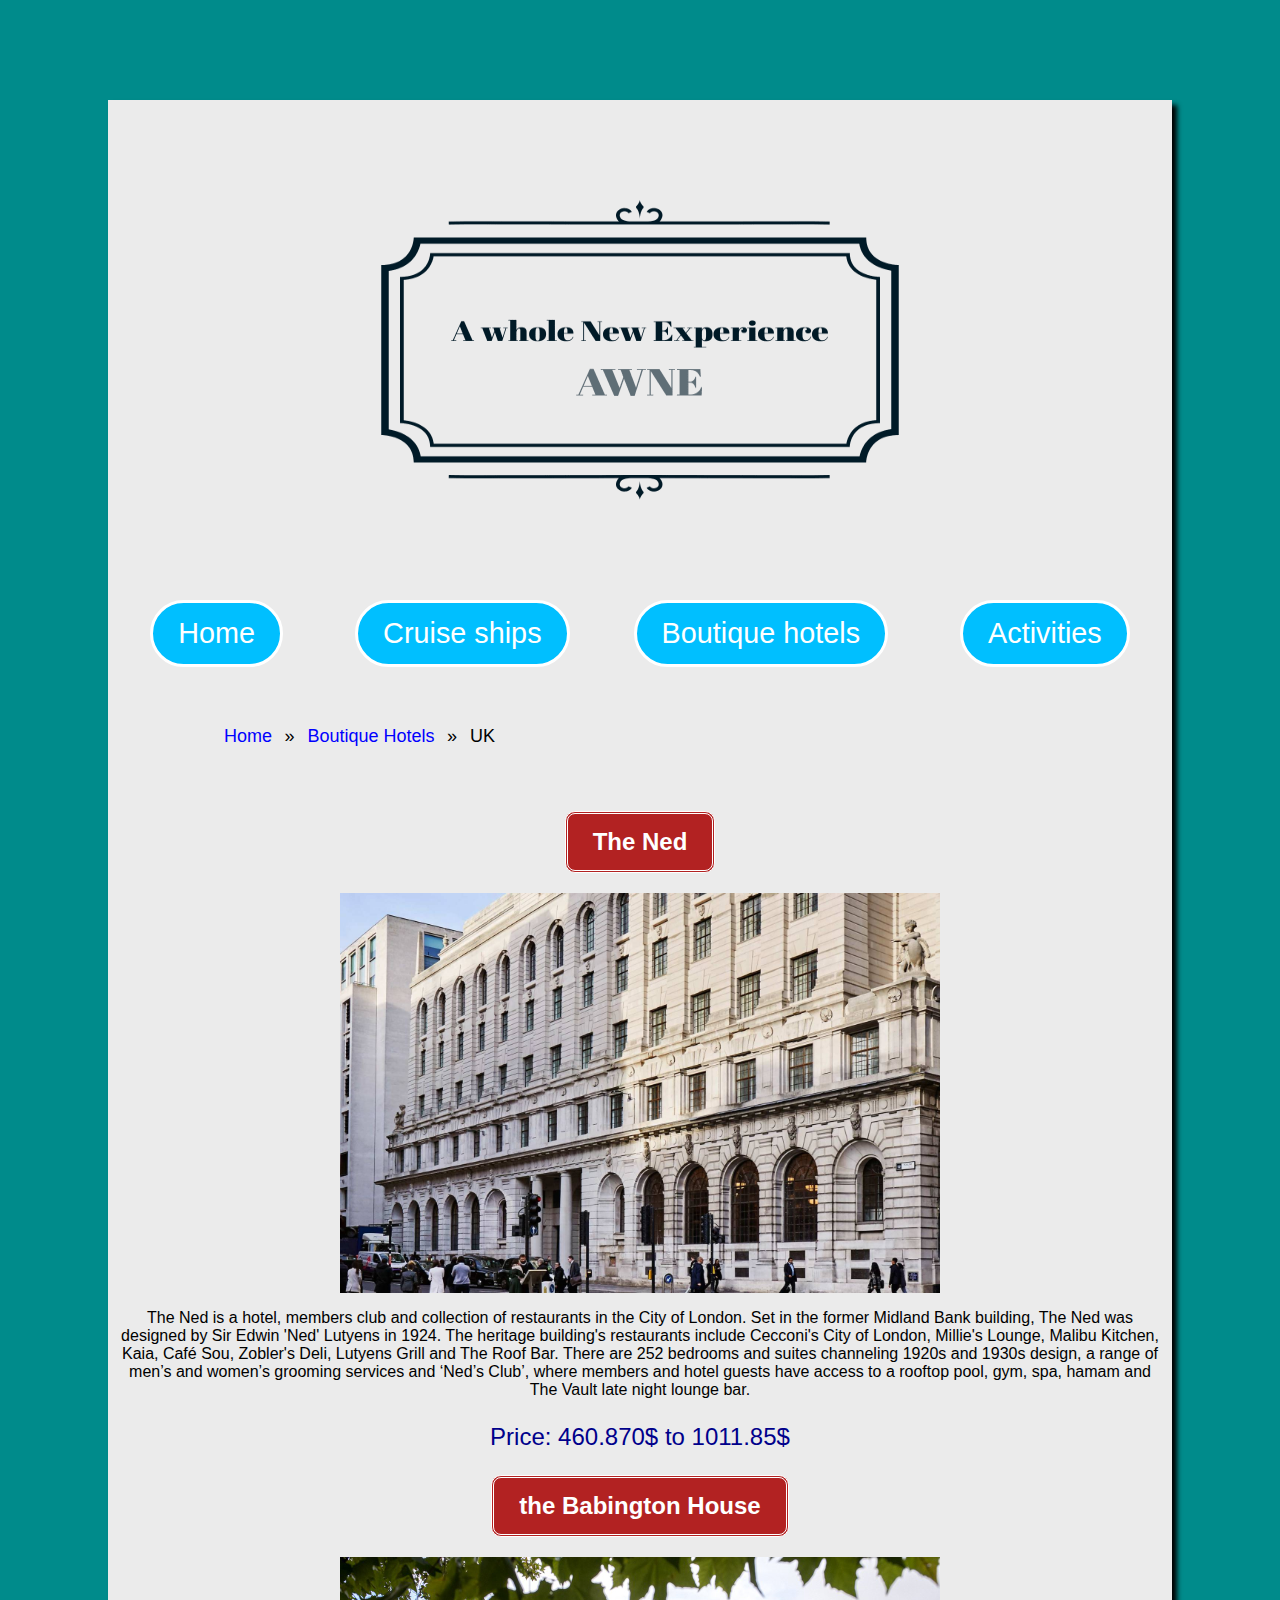
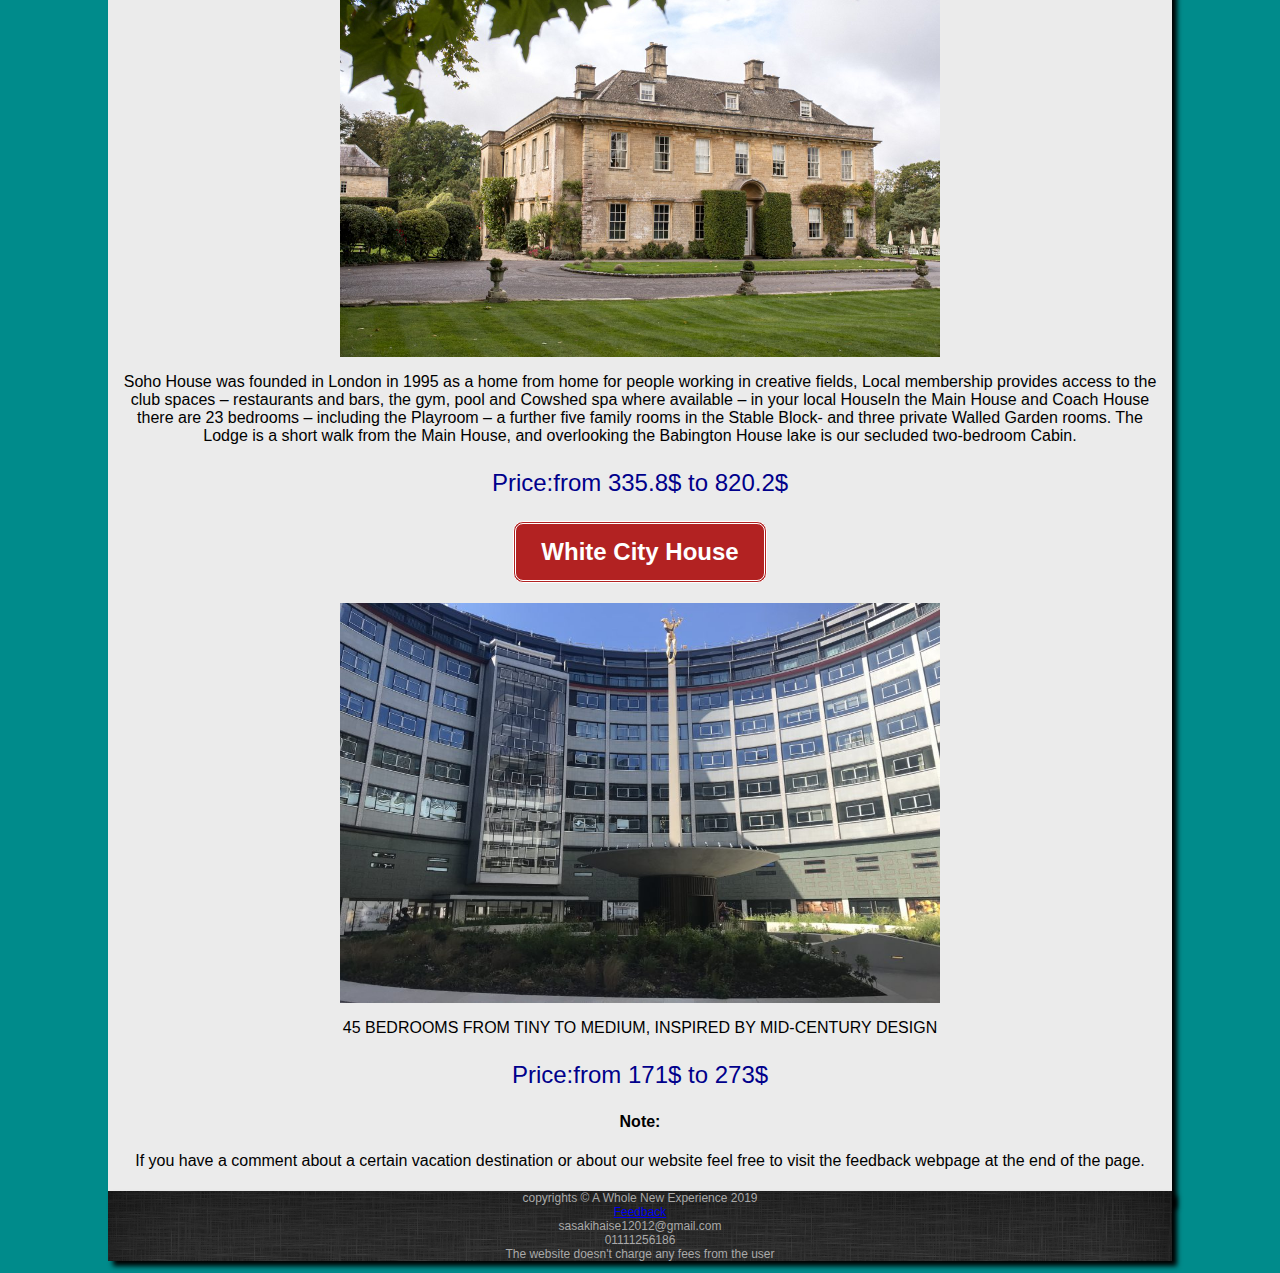
<file: UK.html>
<!DOCTYPE html> 
<html lang="en">  
<meta charset="UTF-8">
<head>  
    <link rel= "stylesheet" href = "New experience.css" > 
     <title>Boutique hotels</title>   
     <link rel ="icon" type="" href="favicon.png"> 
</head>
<body> 
    <div id ="wrapper"> 
<div class="header">
  <img src="logo_transparent2.png" alt="logo" />
  
</div>
       <div id="nav">
     <a href="index.html">Home</a> &nbsp;&nbsp;&nbsp;&nbsp;&nbsp;&nbsp;&nbsp;
      <a href="cs.html"> Cruise ships</a>&nbsp;&nbsp;&nbsp;&nbsp;&nbsp;&nbsp;&nbsp;
      <a href="Boutique hotels.html">Boutique hotels</a>&nbsp;&nbsp;&nbsp;&nbsp;&nbsp;&nbsp;&nbsp;&nbsp; 
      <a href="Activities.html">Activities</a><br><br>  
      </div>  
       <ul class="bc"> 
           <li><a href="index.html">Home</a></li> 
           <li><a href="boutique%20hotels.html"> Boutique Hotels</a></li> 
           <li> UK </li>
        </ul><br> 
     <h2 class="nav2"><a href="https://www.thened.com/"> The Ned</a></h2>  
        
                <img src="the-ned.jpg" width=600 height=400>
    <p> The Ned is a hotel, members club and collection of restaurants in the City of London. Set in the former Midland Bank building, The Ned was designed by Sir Edwin 'Ned' Lutyens in 1924. The heritage building's restaurants include Cecconi's City of London, Millie's Lounge, Malibu Kitchen, Kaia, Café Sou, Zobler's Deli, Lutyens Grill and The Roof Bar. There are 252 bedrooms and suites channeling 1920s and 1930s design, a range of men’s and women’s grooming services and ‘Ned’s Club’, where members and hotel guests have access to a rooftop pool, gym, spa, hamam and The Vault late night lounge bar.</p>  
        
        
        <p class="price"> Price: 460.870$ to 1011.85$</p>

        <h2 class="nav2"><a href="https://www.sohohouse.com/houses/babington-house"> the Babington House</a></h2> 
        <img src="Babington-House.jpg" width=600 height=400> 
        <p> Soho House was founded in London in 1995 as a home from home for people working in creative fields,
Local membership provides access to the club spaces – restaurants and bars, the gym, pool and Cowshed spa where available – in your local HouseIn the Main House and Coach House there are 23 bedrooms – including the Playroom – a further five family rooms in the Stable Block- and three private Walled Garden rooms. The Lodge is a short walk from the Main House, and overlooking the Babington House lake is our secluded two-bedroom Cabin.</p> 
        <p class="price">Price:from 335.8$ to 820.2$</p>
        
        
     <h2 class="nav2"><a href="http://www.whitecityhouse.com/"> White City House </a></h2>      
    <img src="whitecityhouse.jpg" width=600 height=400>
        <p>45 BEDROOMS FROM TINY TO MEDIUM, INSPIRED BY MID-CENTURY DESIGN  </p> 
        <p class="price">Price:from 171$ to  273$ </p>  
         <h4>Note:</h4>
            
             <p>  If you have a comment about a certain vacation destination or about our website feel free to visit the feedback webpage at the end of the page.</p><br>
     
         </div> 
                      <div id ="fr">
    <footer>
    <p>
      copyrights &copy A Whole New Experience 2019<br>
       <a href="Feedback.html">Feedback</a>
      <br> sasakihaise12012@gmail.com <br> 01111256186<br>The website doesn't charge any fees from the user
       </p>
       </footer> 
                   
    </div>
   
    </body> 
</html>
</file>
<file: New experience.css>
head{
    
}    
#nav a:link {
  background-color: deepskyblue;
  color: white;
  padding: 14px 25px;
  text-align: center; 
  text-decoration: none;
  display: inline-block;  
     border-style: solid; 
    border-radius: 50px;
} 
#nav a:visited{
     background-color: deepskyblue;
  color: white;
  padding: 14px 25px;
  text-align: center; 
  text-decoration: none;
  display: inline-block;  
     border-style: solid; 
    border-radius: 50px;
}
#nav a:hover  {
  background-color: blue;
}  


body{
    background-color:darkcyan;
    text-align: center;
    font-family: Arial , sans-serif ;  
    background-position: center; 
      background-repeat: no-repeat; 
    background-size: cover;
        
}
h1 { 
 font-size: 250%;
    text-align: center;   
} 


.header img {
  float: none;
  width: 600px;
  height: 500px;
 
}

.header h1 {
  position: relative;
  top: 18px;
  left: 10px; 
 
}

 
h3{color:darkcyan;}
  
} 
h3{
color: green;    
} 
.price{ 
font-size: 150%; 
    color: darkblue ;
}
.pcolor{ 
color: blue;
}

#wrapper { 
    background-color: #ebebeb;  
    background-repeat: no-repeat; 
    background-size: cover;
    margin-left: 100px; 
    margin-right: 100px; 
    margin-top: 100px; 
    margin-bottom: -25px;
    box-shadow: 5px 5px 5px black; 
   min-width: 1000px; 

    
}

#nav{
    font-size: 180%; 
    text-align:center;  

}

.bc {
    margin-left:100px;
  padding: 10px 16px;
  list-style: none;
  background-color: white;
    text-align: left;
}
ul.bc {
  padding: 10px 16px;
  list-style: none;
  background-color:#ebebeb;  
;
}
ul.bc li {
  display: inline;
  font-size: 18px;
}
ul.bc li+li:before {
  padding: 8px;
  color: black;
  content: "\00BB";
}
ul.bc li a {
  color: blue;
  text-decoration: none;
}
ul.bc li a:hover {
  color:dodgerblue;
  text-decoration: none;
} 



  
.nav2 a:link, a:visited  
{
  background-color: firebrick;
  color: white;
  padding: 14px 25px;
  text-align: center; 
  text-decoration: none;
  display: inline-block;  
     border-style: double; 
    border-radius:10px;
}

#nav2 a:hover, a:active {
  background-color: crimson;
}
p { 
    margin-left:10px;
    margin-right:10px;
    
} 


.mySlides { 
    display: none ;
}
img { 
    vertical-align: middle; 
}

.slideshow-container {
  max-width: 1000px;
  position: relative;
  margin: auto;
}

.prev, .next {
  cursor: pointer;
  position: absolute;
  top: 50%;
  width: auto;
  padding: 16px; ; 
  margin-top: -22px;
  color: white;
  font-weight: bold;
  font-size: 30px;
  transition: 0.6s ease;
  border-radius: 0 3px 3px 0;
} 
.prev{ 
left:0px;
}


.next {
  right: 0px;
  border-radius: 3px 0 0 3px;
}


.prev:hover, .next:hover {
  background-color: rgba(0,0,0,0.8); 
    
}


.text {
  color: #f2f2f2;
  font-size: 30px;
  padding: 8px 12px;
  position: relative;
  bottom: 70px;
  width: 100%;
  text-align: center; 
}

.dot {
  cursor: pointer; 
    background-color: darkgray;
  height: 15px;
  width: 15px;
  margin: 0 2px; 
  border-radius: 50%;
  display: inline-block; 
}

.active, .dot:hover {
  background-color: gray;
}


.fade {
  animation-name: fade;
  animation-duration: 1.5s;
}

@keyframes fade {
  from {opacity: .4} 
  to {opacity: 1}
}


@media only screen and (max-width: 300px) {
  .prev, .next,.text {font-size: 11px}
} 


.everestLINK a:link {
   color: blue; 
    text-decoration: none;
}
.everestLINK a:visited{ 
color: blue;  
    text-decoration: none;
    
}
.everestLINK a:hover, a:active {
   
  background-color:#33ccb3; 
    color: blue;
      
}
.everstIMAGE{
    text-align: center;
}
.everestQualities{
    text-align: center;
font-size: 15px;
    color: #cc334c; 
    
}
.everestTalk{
text-align: left;
    font-size: 40px;
     color: #334ccc;
    
}
.everestCONS{
    text-align: left;
    font-size: 30px;
    color: #33ccb3; 
    font-weight: bold;
}
   
.everestTITLE{
    font-size: 30px;
    font-style: italic;
    color: black;
}
.everest{
    font-size: 20px ;
    
} 





li{display: inline-block;}


.label{width :300px;
        display:inline-block;}



.csnav a:link{ 

color: blue; 
    text-decoration: none; 

}
.csnav a:visited{ 

color: blue; 
    text-decoration: none; 

}
#fr footer{
   
background-image:url(Footer.png); 
    background-repeat: no-repeat;
    background-size: cover;
    min-width: 1000px; 
    color: darkgray;
    margin-left: 100px; 
    margin-right: 100px;   
     box-shadow: 5px 5px 5px black; 
    font-size:75%;
} 

ul.col1{   
    text-align: left;
list-style: none ;  
    font-size: 25px;   
    display: flex;
}

ul.col1 li{ 
display: flex; 
    flex-direction: row;
    


}
ul.col1 a{  
   display: flex;
  flex-direction: row;
text-decoration: none; 
    color: blue;  
} 

ul.col2{   
    display: flex;
    flex-direction: column;
    text-align: center;
list-style: none ;
    font-size: 25px;  
} 
ul.col2 a{  
text-decoration: none; 
    color: blue;  
}
</file>
